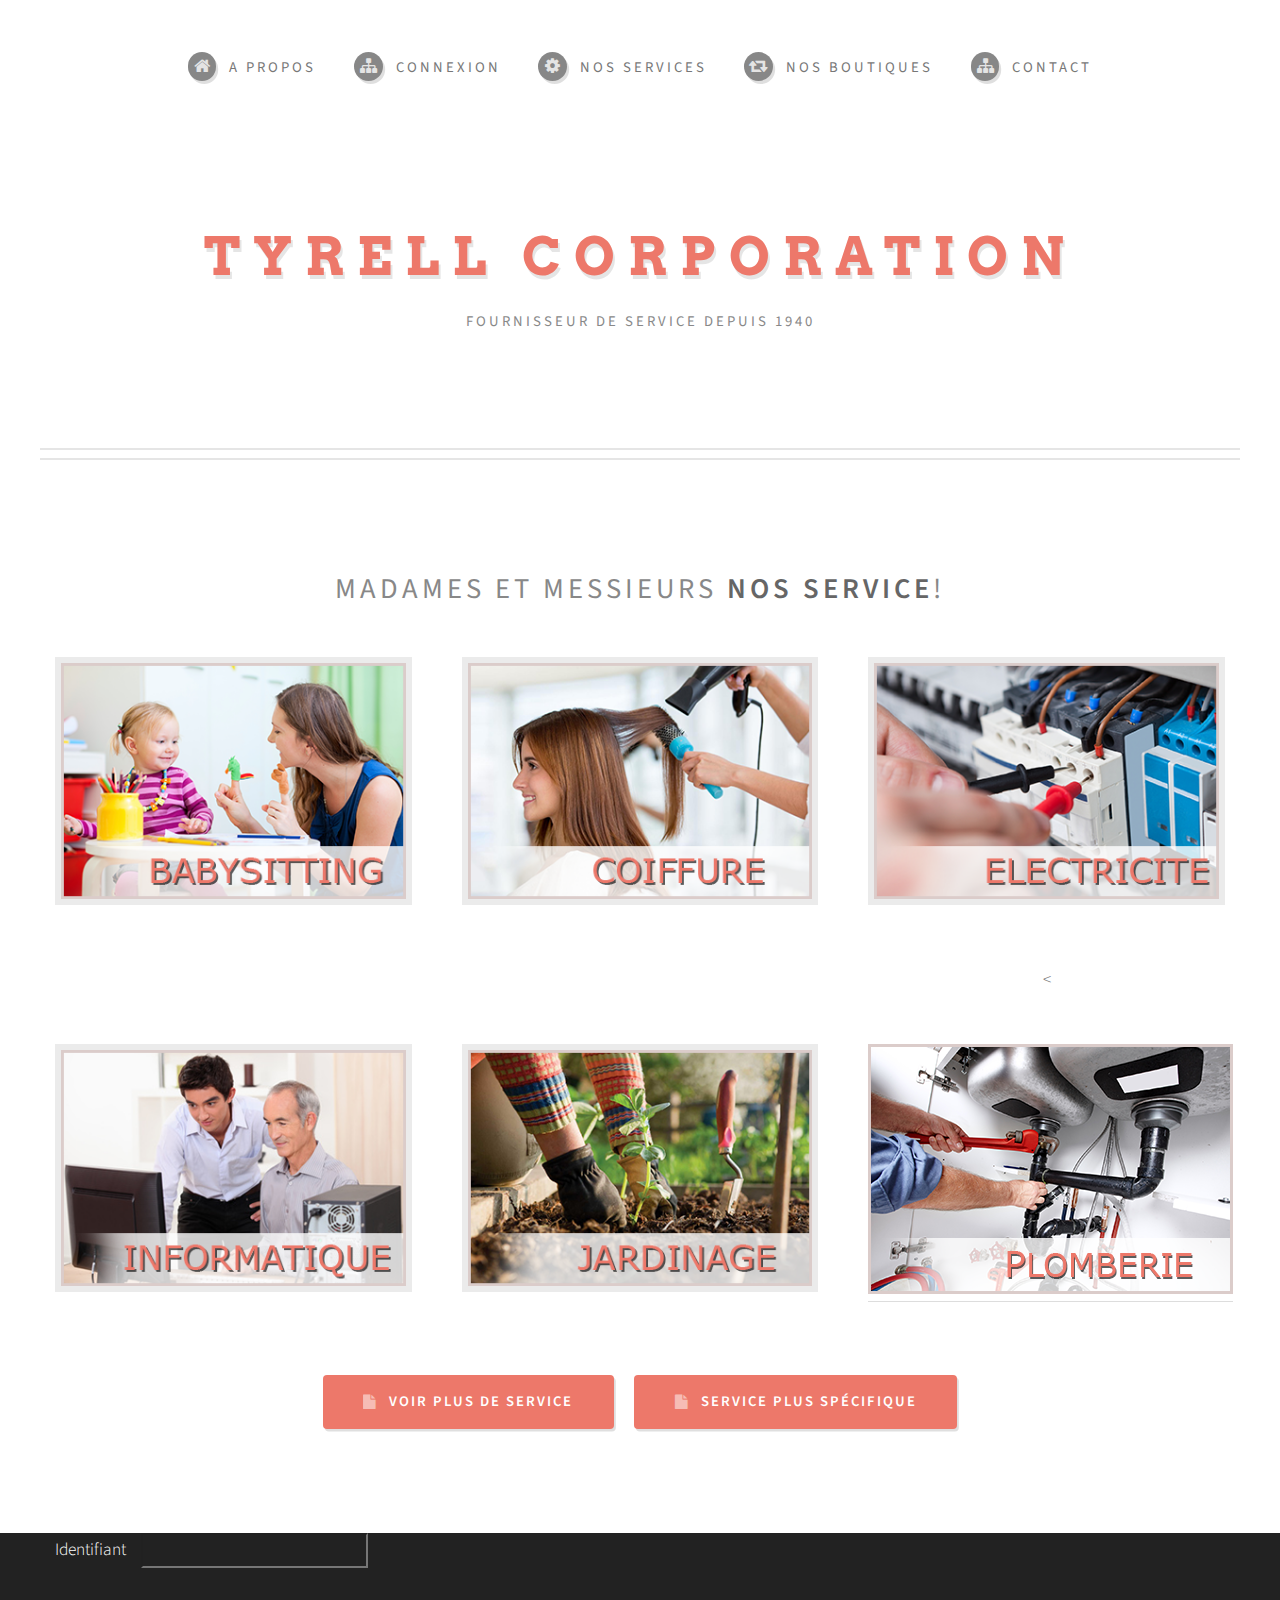
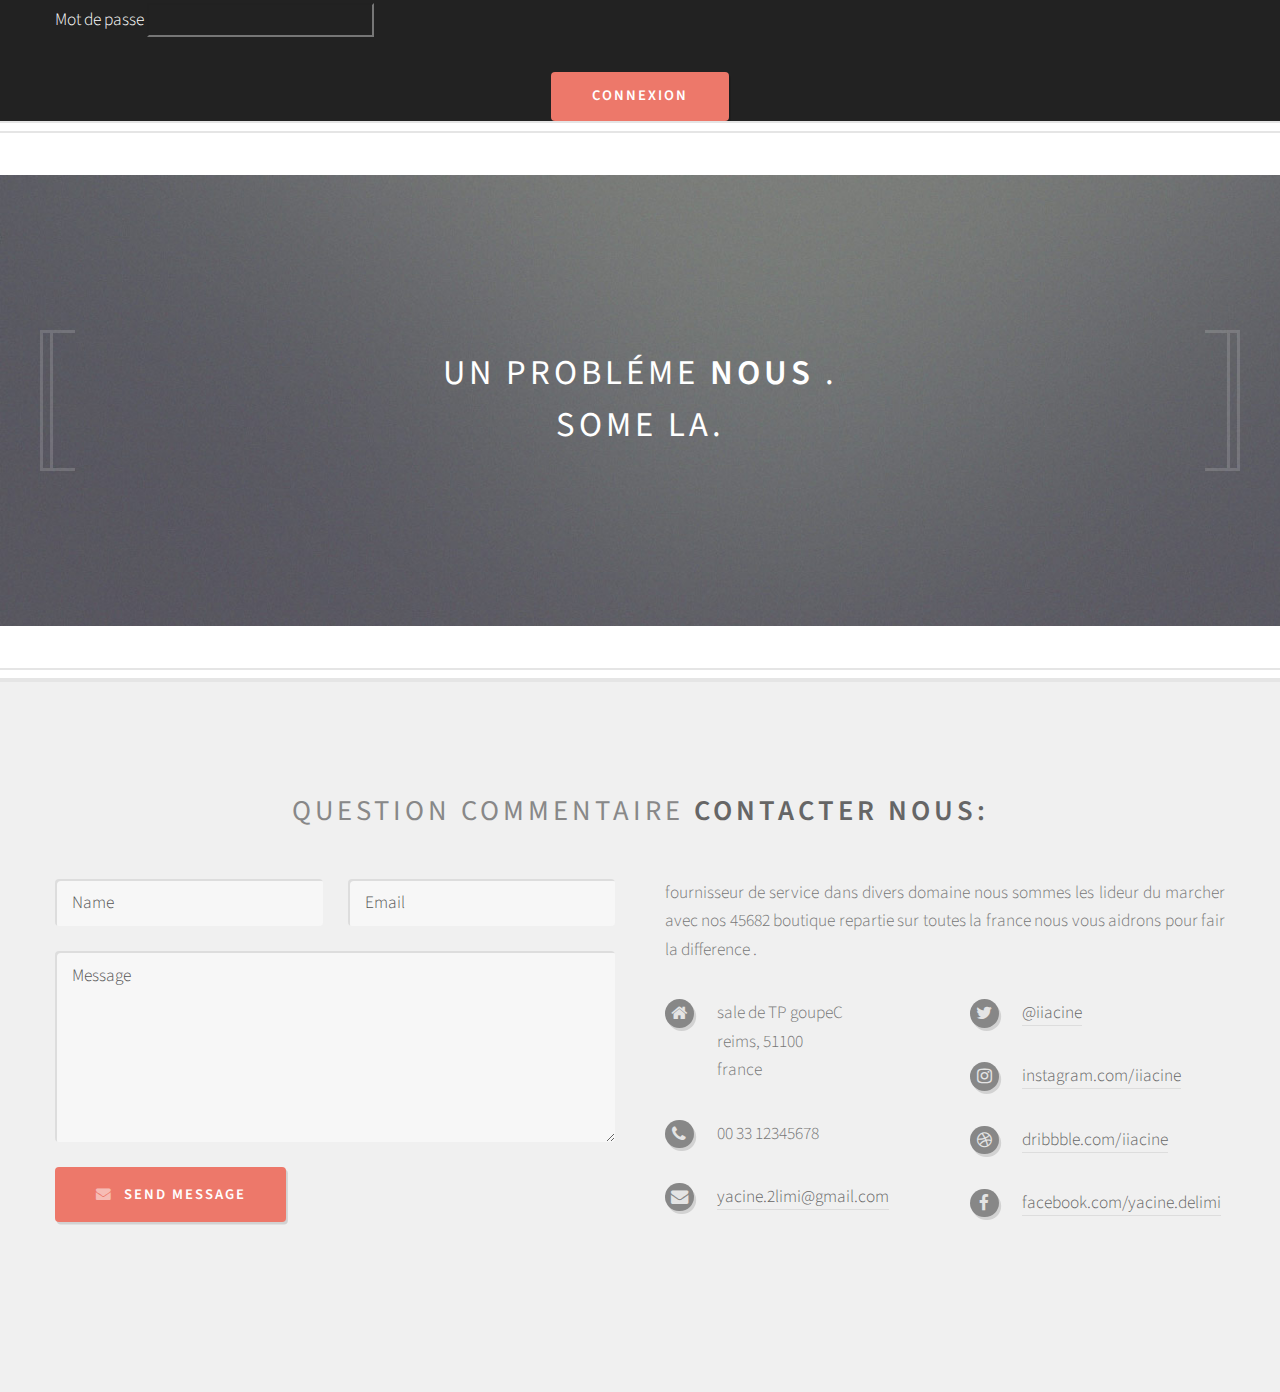
<file: index.html>
<!DOCTYPE HTML>
<!--
	Strongly Typed by HTML5 UP
	html5up.net | @ajlkn
	Free for personal and commercial use under the CCA 3.0 license (html5up.net/license)
-->
<html>
	<head>
		<title>Tyrell Corporation</title>
		<meta charset="utf-8" />
		<meta name="viewport" content="width=device-width, initial-scale=1" />
		<!--[if lte IE 8]><script src="assets/js/ie/html5shiv.js"></script><![endif]-->
		<link rel="stylesheet" href="assets/css/main.css" />
		<!--[if lte IE 8]><link rel="stylesheet" href="assets/css/ie8.css" /><![endif]-->
		<script src="http://maps.google.com/maps/api/js?key=AIzaSyB_1OmthHTQgVvd7jXj19tSZjz8j5PeTcI&q"></script>
	</head>
	<body class="homepage">
	
		<div id="page-wrapper">

			<!-- Header -->
				<div id="header-wrapper">
					<div id="header" class="container">

						<!-- Logo -->
							<h1 id="logo"><a href="index.html">Tyrell Corporation</a></h1>
							<p>fournisseur de service depuis 1940</p>

						<!-- Nav -->
							<nav id="nav">
								<ul>
									<li><a class="icon fa-home" href="index.html"><span>A propos</span></a></li>
									<li><a class="icon fa-sitemap" href="no-sidebar.html"><span>Connexion</span></a></li>
									<li><a class="icon fa-cog" href="left-sidebar.html"><span>Nos services</span></a></li>
									<li><a class="icon fa-retweet" href="right-sidebar.html"><span>Nos boutiques</span></a></li>
									<li><a class="icon fa-sitemap" href="no-sidebar.html"><span>Contact</span></a></li>
								</ul>
							</nav>

					</div>
				</div>

			<!-- Features -->
				<div id="features-wrapper">
					<section id="features" class="container">
						<header>
							<h2>madames et messieurs <strong>nos service</strong>!</h2>
						</header>
						<div class="row">
							<div class="4u 12u(mobile)">

								<!-- Feature -->
									<section>
									
										<a href="map.html" class="image featured"><img src="images/tuile_babysitting.png" alt="" /></a>
						               														
									</section>

							</div> 
							<div class="4u 12u(mobile)">

								<!-- Feature -->
									<section>

										<a href="map.html" class="image featured"><img src="images/tuile_coiffure.png" alt="" /></a>
										
									</section>

							</div>
							<div class="4u 12u(mobile)">

								<!-- Feature -->
									<section>
										<a href="map.html" class="image featured"><img src="images/tuile_electricite.png" alt="" /></a>
										<

							</div>
							<div class="4u 12u(mobile)">

								<!-- Feature -->
									<section>
										<a href="map.html" class="image featured"><img src="images/tuile_informatique.png" alt="" /></a>
						                 <div id="map" style="display: none" >
                                         <iframe id="google_map" width="425" height="350" frameborder="1"  scrolling="no" marginheight="10" marginwidth="10" src="https://www.google.com/maps/embed/v1/place?key=AIzaSyB_1OmthHTQgVvd7jXj19tSZjz8j5PeTcI&q=Space+Needle,Seattle+WA"> </iframe>
                                         </div>
										
									</section>

							</div>
							<div class="4u 12u(mobile)">

								<!-- Feature -->
									<section>
										<a href="map.html" class="image featured"><img src="images/tuile_jardinage.png" alt="" /></a>
						                
										
									</section>

							</div>
							<div class="4u 12u(mobile)">

								<!-- Feature -->
									<section>
										<a href="map.html" "class="image featured"><img src="images/tuile_plomberie.png" alt="" /></a>
						                 
									</section>

							</div>
						</div>
						<ul class="actions">
							<li><a href="#" class="button icon fa-file">Voir plus de service</a></li>
							<li><a href="#" class="button icon fa-file">service plus spécifique</a></li>
						</ul>
						
					</section>
				</div>

				
		    <aside class="bg-dark">
        <div class="container text-center">
            <div class="call-to-action">
                       <form method="post" action="config/connect.php">
						
<p>
Identifiant &nbsp;&nbsp;&nbsp;&nbsp;<input class="bg-dark" name="util">
</P>
<p>
Mot de passe <input class="bg-dark" type="password" name="pass">
</P>
               <input type="submit" onClick="pasuser(this.form)" value="Connexion" class="btn btn-default btn-xl wow tada">

			   			</form>
            </div>
        </div>
    </aside>
				
				
			<!-- Banner -->
				<div id="banner-wrapper">
					<div class="inner">
						<section id="banner" class="container">
							<p>un probléme  <strong>nous </strong>.<br />
							some la.</p>
						</section>
					</div>
				</div>

			
			<!-- Footer -->
				<div id="footer-wrapper">
					<div id="footer" class="container">
						<header>
							<h2>question commentaire  <strong>contacter nous:</strong></h2>
						</header>
						<div class="row">
							<div class="6u 12u(mobile)">
								<section>
									<form method="post" action="#">
										<div class="row 50%">
											<div class="6u 12u(mobile)">
												<input name="name" placeholder="Name" type="text" />
											</div>
											<div class="6u 12u(mobile)">
												<input name="email" placeholder="Email" type="text" />
											</div>
										</div>
										<div class="row 50%">
											<div class="12u">
												<textarea name="message" placeholder="Message"></textarea>
											</div>
										</div>
										<div class="row 50%">
											<div class="12u">
												<a href="#" class="form-button-submit button icon fa-envelope">Send Message</a>
											</div>
										</div>
									</form>
								</section>
							</div>
							<div class="6u 12u(mobile)">
								<section>
									<p>fournisseur de service dans divers domaine nous sommes les lideur du marcher avec nos 45682 boutique repartie sur toutes 
									la france nous vous aidrons pour fair la difference  .</p>
									<div class="row">
										<div class="6u 12u(mobile)">
											<ul class="icons">
												<li class="icon fa-home">
													sale de TP goupeC <br />
													reims, 51100<br />
													france
												</li>
												<li class="icon fa-phone">
													00 33 12345678
												</li>
												<li class="icon fa-envelope">
													<a href="#">yacine.2limi@gmail.com</a>
												</li>
											</ul>
										</div>
										<div class="6u 12u(mobile)">
											<ul class="icons">
												<li class="icon fa-twitter">
													<a href="#">@iiacine</a>
												</li>
												<li class="icon fa-instagram">
													<a href="#">instagram.com/iiacine</a>
												</li>
												<li class="icon fa-dribbble">
													<a href="#">dribbble.com/iiacine</a>
												</li>
												<li class="icon fa-facebook">
													<a href="#">facebook.com/yacine.delimi</a>
												</li>
											</ul>
										</div>
									</div>
								</section>
							</div>
						</div>
					</div>
					
				</div>

		</div>

		<!-- Scripts -->
			<script src="assets/js/jquery.min.js"></script>
			<script src="assets/js/jquery.dropotron.min.js"></script>
			<script src="assets/js/skel.min.js"></script>
			<script src="assets/js/skel-viewport.min.js"></script>
			<script src="assets/js/util.js"></script>
			<!--[if lte IE 8]><script src="assets/js/ie/respond.min.js"></script><![endif]-->
			<script src="assets/js/main.js"></script>

	</body>
</html>
</file>
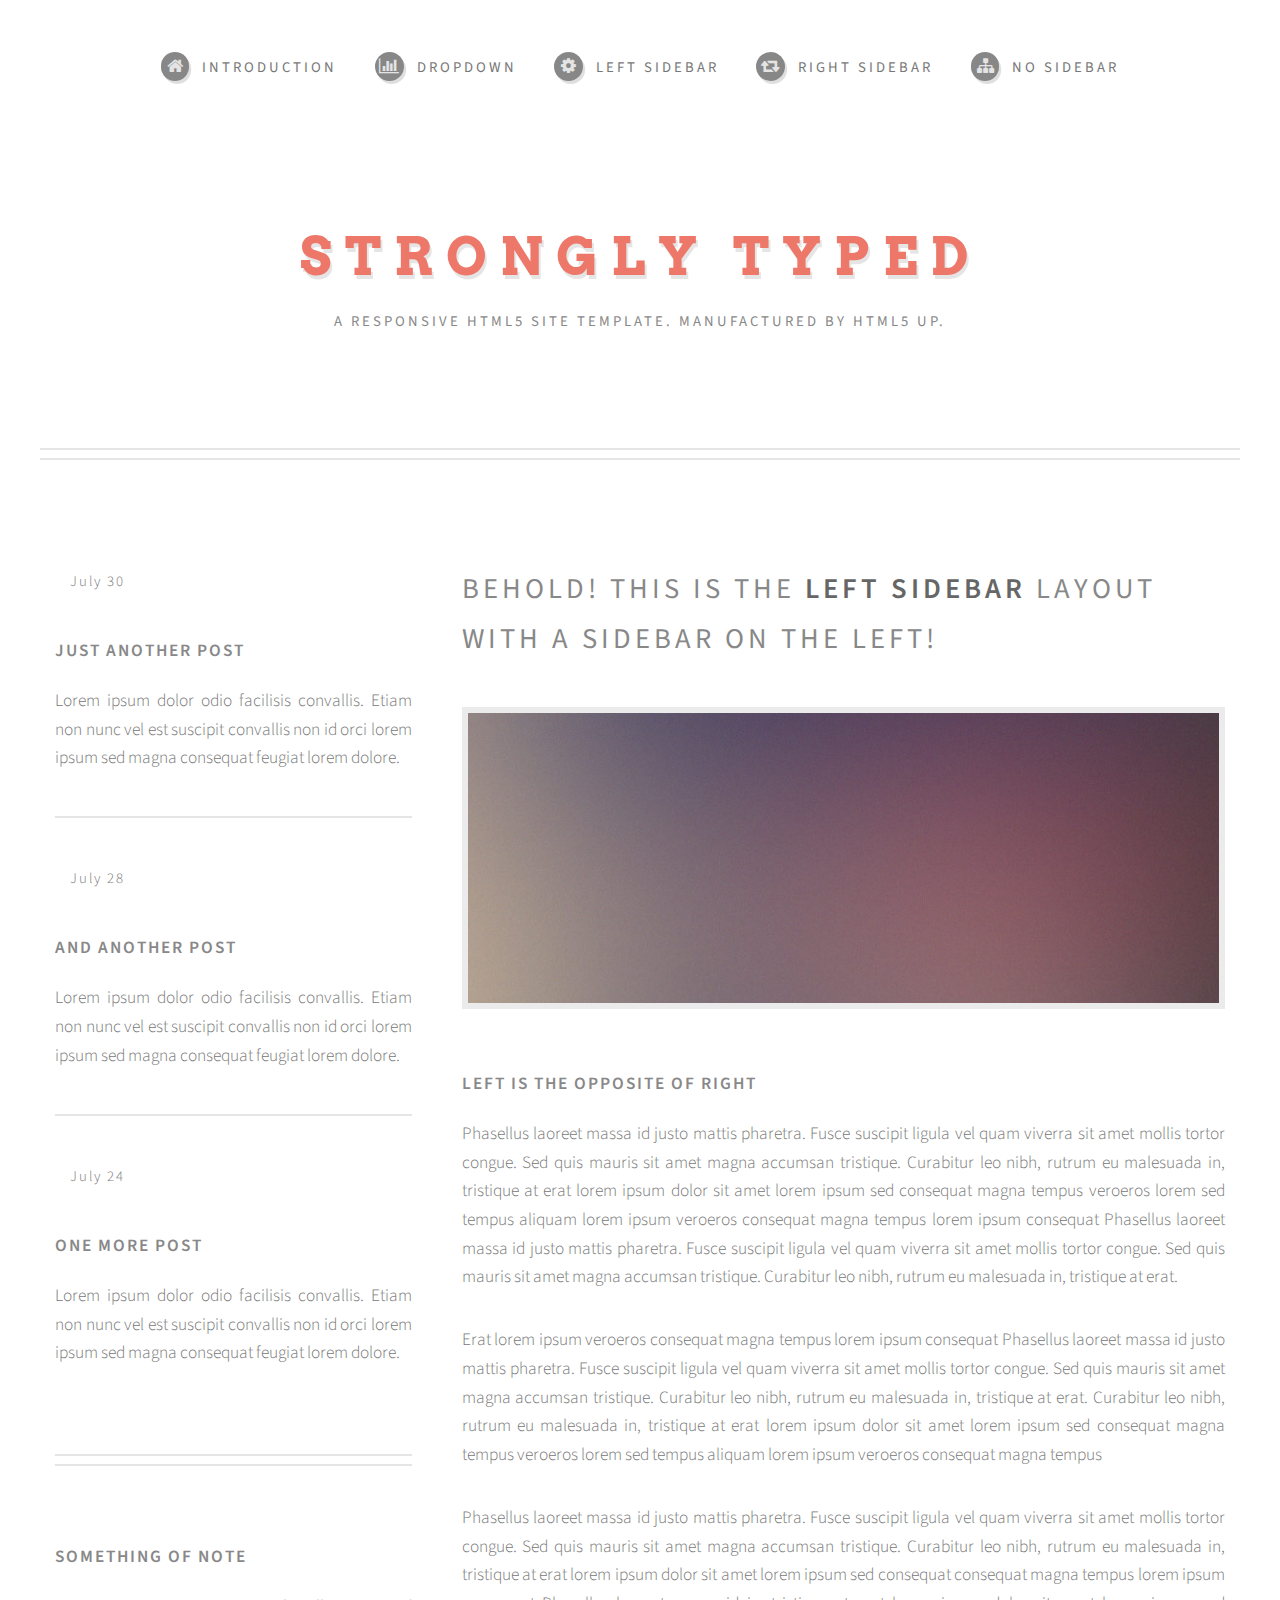
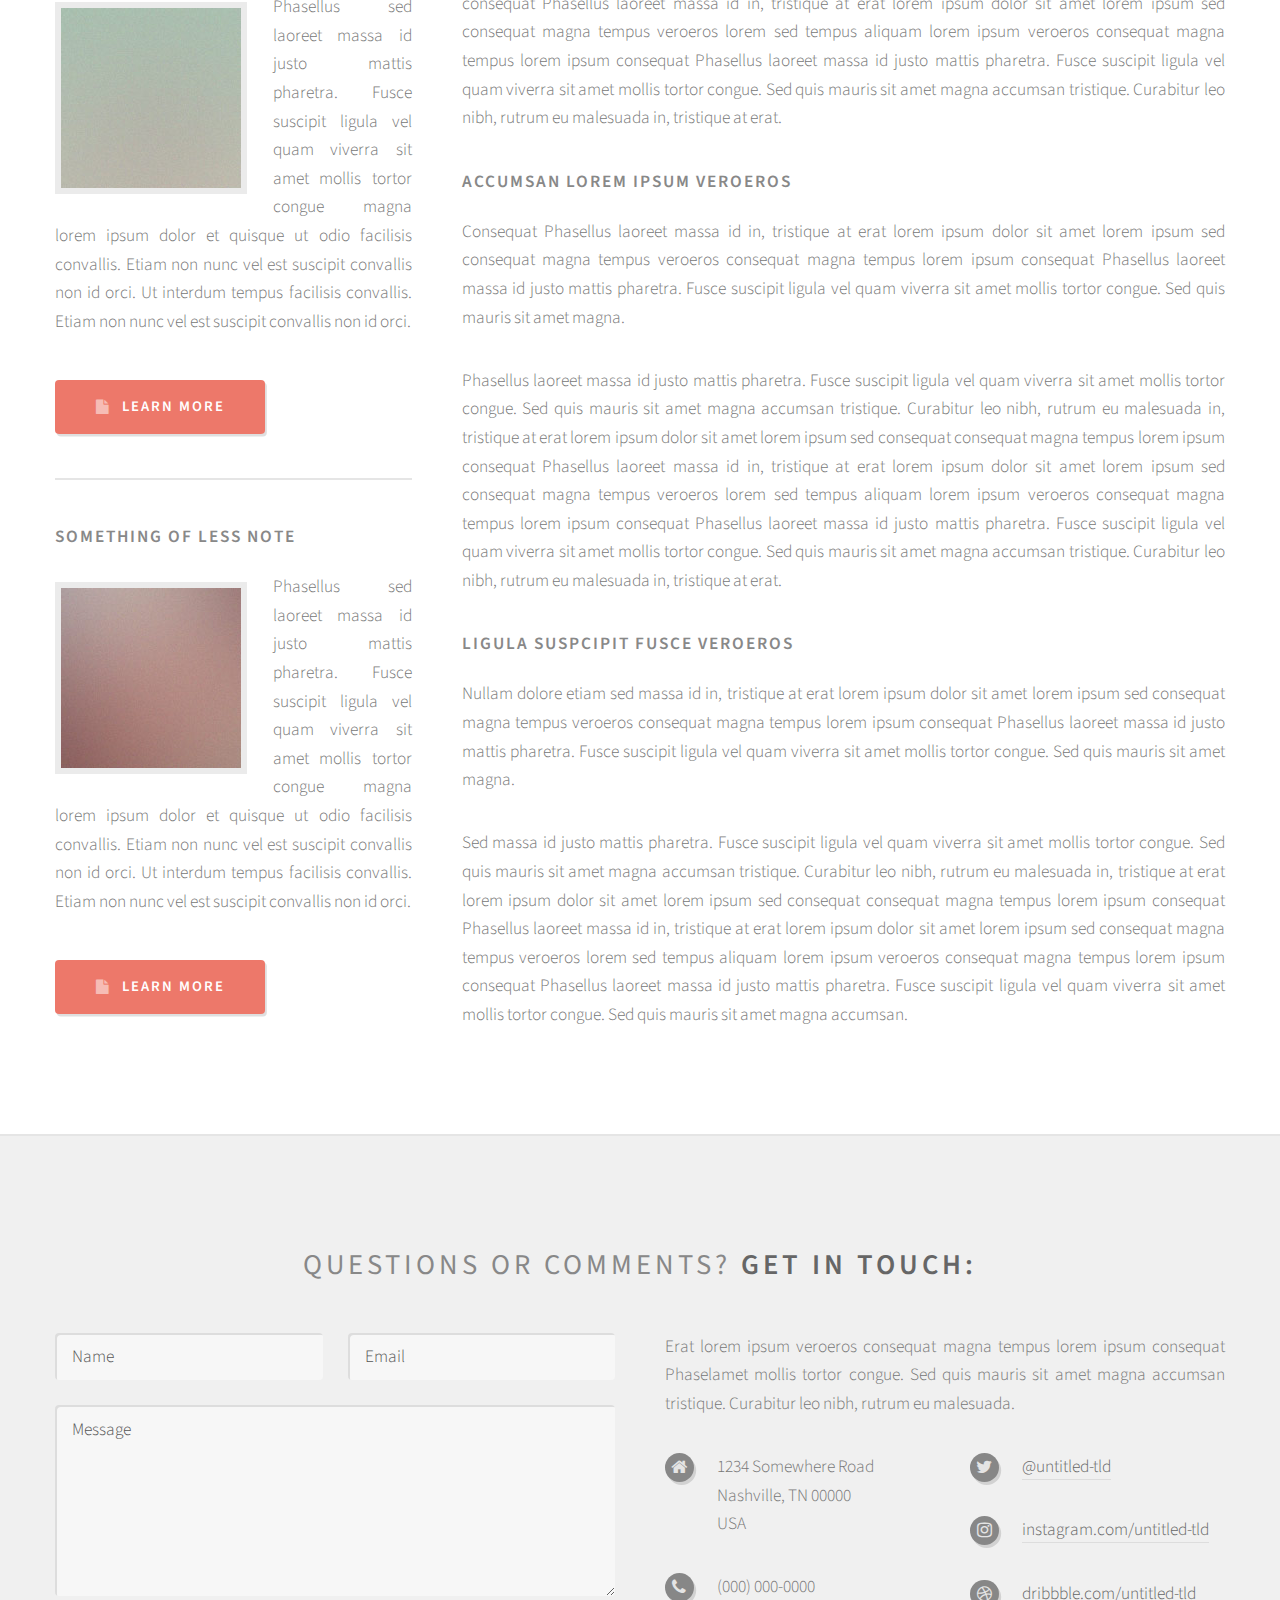
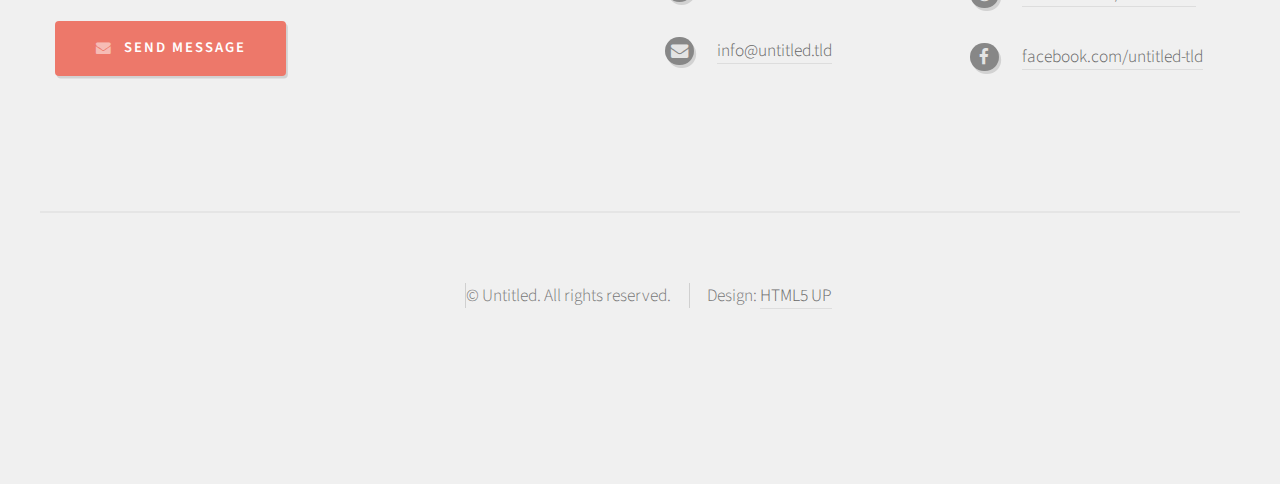
<file: left-sidebar.html>
<!DOCTYPE HTML>
<!--
	Strongly Typed by HTML5 UP
	html5up.net | @ajlkn
	Free for personal and commercial use under the CCA 3.0 license (html5up.net/license)
-->
<html>
	<head>
		<title>Left Sidebar - Strongly Typed by HTML5 UP</title>
		<meta charset="utf-8" />
		<meta name="viewport" content="width=device-width, initial-scale=1" />
		<!--[if lte IE 8]><script src="assets/js/ie/html5shiv.js"></script><![endif]-->
		<link rel="stylesheet" href="assets/css/main.css" />
		<!--[if lte IE 8]><link rel="stylesheet" href="assets/css/ie8.css" /><![endif]-->
	</head>
	<body class="left-sidebar">
		<div id="page-wrapper">

			<!-- Header -->
				<div id="header-wrapper">
					<div id="header" class="container">

						<!-- Logo -->
							<h1 id="logo"><a href="index.html">Strongly Typed</a></h1>
							<p>A responsive HTML5 site template. Manufactured by HTML5 UP.</p>

						<!-- Nav -->
							<nav id="nav">
								<ul>
									<li><a class="icon fa-home" href="index.html"><span>Introduction</span></a></li>
									<li>
										<a href="#" class="icon fa-bar-chart-o"><span>Dropdown</span></a>
										<ul>
											<li><a href="#">Lorem ipsum dolor</a></li>
											<li><a href="#">Magna phasellus</a></li>
											<li><a href="#">Etiam dolore nisl</a></li>
											<li>
												<a href="#">Phasellus consequat</a>
												<ul>
													<li><a href="#">Magna phasellus</a></li>
													<li><a href="#">Etiam dolore nisl</a></li>
													<li><a href="#">Phasellus consequat</a></li>
												</ul>
											</li>
											<li><a href="#">Veroeros feugiat</a></li>
										</ul>
									</li>
									<li><a class="icon fa-cog" href="left-sidebar.html"><span>Left Sidebar</span></a></li>
									<li><a class="icon fa-retweet" href="right-sidebar.html"><span>Right Sidebar</span></a></li>
									<li><a class="icon fa-sitemap" href="no-sidebar.html"><span>No Sidebar</span></a></li>
								</ul>
							</nav>

					</div>
				</div>

			<!-- Main -->
				<div id="main-wrapper">
					<div id="main" class="container">
						<div class="row">

							<!-- Sidebar -->
								<div id="sidebar" class="4u 12u(mobile)">

									<!-- Excerpts -->
										<section>
											<ul class="divided">
												<li>

													<!-- Excerpt -->
														<article class="box excerpt">
															<header>
																<span class="date">July 30</span>
																<h3><a href="#">Just another post</a></h3>
															</header>
															<p>Lorem ipsum dolor odio facilisis convallis. Etiam non nunc vel est
															suscipit convallis non id orci lorem ipsum sed magna consequat feugiat lorem dolore.</p>
														</article>

												</li>
												<li>

													<!-- Excerpt -->
														<article class="box excerpt">
															<header>
																<span class="date">July 28</span>
																<h3><a href="#">And another post</a></h3>
															</header>
															<p>Lorem ipsum dolor odio facilisis convallis. Etiam non nunc vel est
															suscipit convallis non id orci lorem ipsum sed magna consequat feugiat lorem dolore.</p>
														</article>

												</li>
												<li>

													<!-- Excerpt -->
														<article class="box excerpt">
															<header>
																<span class="date">July 24</span>
																<h3><a href="#">One more post</a></h3>
															</header>
															<p>Lorem ipsum dolor odio facilisis convallis. Etiam non nunc vel est
															suscipit convallis non id orci lorem ipsum sed magna consequat feugiat lorem dolore.</p>
														</article>

												</li>
											</ul>
										</section>

									<!-- Highlights -->
										<section>
											<ul class="divided">
												<li>

													<!-- Highlight -->
														<article class="box highlight">
															<header>
																<h3><a href="#">Something of note</a></h3>
															</header>
															<a href="#" class="image left"><img src="images/pic06.jpg" alt="" /></a>
															<p>Phasellus  sed laoreet massa id justo mattis pharetra. Fusce suscipit ligula vel quam
															viverra sit amet mollis tortor congue magna lorem ipsum dolor et quisque ut odio facilisis
															convallis. Etiam non nunc vel est suscipit convallis non id orci. Ut interdum tempus
															facilisis convallis. Etiam non nunc vel est suscipit convallis non id orci.</p>
															<ul class="actions">
																<li><a href="#" class="button icon fa-file">Learn More</a></li>
															</ul>
														</article>

												</li>
												<li>

													<!-- Highlight -->
														<article class="box highlight">
															<header>
																<h3><a href="#">Something of less note</a></h3>
															</header>
															<a href="#" class="image left"><img src="images/pic07.jpg" alt="" /></a>
															<p>Phasellus  sed laoreet massa id justo mattis pharetra. Fusce suscipit ligula vel quam
															viverra sit amet mollis tortor congue magna lorem ipsum dolor et quisque ut odio facilisis
															convallis. Etiam non nunc vel est suscipit convallis non id orci. Ut interdum tempus
															facilisis convallis. Etiam non nunc vel est suscipit convallis non id orci.</p>
															<ul class="actions">
																<li><a href="#" class="button icon fa-file">Learn More</a></li>
															</ul>
														</article>

												</li>
											</ul>
										</section>

								</div>

							<!-- Content -->
								<div id="content" class="8u 12u(mobile) important(mobile)">

									<!-- Post -->
										<article class="box post">
											<header>
												<h2>Behold! This is the <strong>left sidebar</strong> layout<br />
												with a sidebar on the left!</h2>
											</header>
											<span class="image featured"><img src="images/pic04.jpg" alt="" /></span>
											<h3>Left is the opposite of right</h3>
											<p>Phasellus laoreet massa id justo mattis pharetra. Fusce suscipit
											ligula vel quam viverra sit amet mollis tortor congue. Sed quis mauris
											sit amet magna accumsan tristique. Curabitur leo nibh, rutrum eu malesuada
											in, tristique at erat lorem ipsum dolor sit amet lorem ipsum sed consequat
											magna tempus veroeros lorem sed tempus aliquam lorem ipsum veroeros
											consequat magna tempus lorem ipsum consequat Phasellus laoreet massa id
											justo mattis pharetra. Fusce suscipit ligula vel quam viverra sit amet
											mollis tortor congue. Sed quis mauris sit amet magna accumsan tristique.
											Curabitur leo nibh, rutrum eu malesuada in, tristique at erat.</p>
											<p>Erat lorem ipsum veroeros consequat magna tempus lorem ipsum consequat
											Phasellus laoreet massa id justo mattis pharetra. Fusce suscipit ligula
											vel quam viverra sit amet mollis tortor congue. Sed quis mauris sit amet
											magna accumsan tristique. Curabitur leo nibh, rutrum eu malesuada in,
											tristique at erat. Curabitur leo nibh, rutrum eu malesuada  in, tristique
											at erat lorem ipsum dolor sit amet lorem ipsum sed consequat magna
											tempus veroeros lorem sed tempus aliquam lorem ipsum veroeros consequat
											magna tempus</p>
											<p>Phasellus laoreet massa id justo mattis pharetra. Fusce suscipit
											ligula vel quam viverra sit amet mollis tortor congue. Sed quis mauris
											sit amet magna accumsan tristique. Curabitur leo nibh, rutrum eu malesuada
											in, tristique at erat lorem ipsum dolor sit amet lorem ipsum sed consequat
											consequat magna tempus lorem ipsum consequat Phasellus laoreet massa id
											in, tristique at erat lorem ipsum dolor sit amet lorem ipsum sed consequat
											magna tempus veroeros lorem sed tempus aliquam lorem ipsum veroeros
											consequat magna tempus lorem ipsum consequat Phasellus laoreet massa id
											justo mattis pharetra. Fusce suscipit ligula vel quam viverra sit amet
											mollis tortor congue. Sed quis mauris sit amet magna accumsan tristique.
											Curabitur leo nibh, rutrum eu malesuada in, tristique at erat.</p>
											<h3>Accumsan lorem ipsum veroeros</h3>
											<p>Consequat Phasellus laoreet massa id in, tristique at erat lorem
											ipsum dolor sit amet lorem ipsum sed consequat magna tempus veroeros
											consequat magna tempus lorem ipsum consequat Phasellus laoreet massa id
											justo mattis pharetra. Fusce suscipit ligula vel quam viverra sit amet
											mollis tortor congue. Sed quis mauris sit amet magna.</p>
											<p>Phasellus laoreet massa id justo mattis pharetra. Fusce suscipit
											ligula vel quam viverra sit amet mollis tortor congue. Sed quis mauris
											sit amet magna accumsan tristique. Curabitur leo nibh, rutrum eu malesuada
											in, tristique at erat lorem ipsum dolor sit amet lorem ipsum sed consequat
											consequat magna tempus lorem ipsum consequat Phasellus laoreet massa id
											in, tristique at erat lorem ipsum dolor sit amet lorem ipsum sed consequat
											magna tempus veroeros lorem sed tempus aliquam lorem ipsum veroeros
											consequat magna tempus lorem ipsum consequat Phasellus laoreet massa id
											justo mattis pharetra. Fusce suscipit ligula vel quam viverra sit amet
											mollis tortor congue. Sed quis mauris sit amet magna accumsan tristique.
											Curabitur leo nibh, rutrum eu malesuada in, tristique at erat.</p>
											<h3>Ligula suspcipit fusce veroeros</h3>
											<p>Nullam dolore etiam sed massa id in, tristique at erat lorem
											ipsum dolor sit amet lorem ipsum sed consequat magna tempus veroeros
											consequat magna tempus lorem ipsum consequat Phasellus laoreet massa id
											justo mattis pharetra. Fusce suscipit ligula vel quam viverra sit amet
											mollis tortor congue. Sed quis mauris sit amet magna.</p>
											<p>Sed massa id justo mattis pharetra. Fusce suscipit
											ligula vel quam viverra sit amet mollis tortor congue. Sed quis mauris
											sit amet magna accumsan tristique. Curabitur leo nibh, rutrum eu malesuada
											in, tristique at erat lorem ipsum dolor sit amet lorem ipsum sed consequat
											consequat magna tempus lorem ipsum consequat Phasellus laoreet massa id
											in, tristique at erat lorem ipsum dolor sit amet lorem ipsum sed consequat
											magna tempus veroeros lorem sed tempus aliquam lorem ipsum veroeros
											consequat magna tempus lorem ipsum consequat Phasellus laoreet massa id
											justo mattis pharetra. Fusce suscipit ligula vel quam viverra sit amet
											mollis tortor congue. Sed quis mauris sit amet magna accumsan.</p>
										</article>

								</div>

						</div>
					</div>
				</div>

			<!-- Footer -->
				<div id="footer-wrapper">
					<div id="footer" class="container">
						<header>
							<h2>Questions or comments? <strong>Get in touch:</strong></h2>
						</header>
						<div class="row">
							<div class="6u 12u(mobile)">
								<section>
									<form method="post" action="#">
										<div class="row 50%">
											<div class="6u 12u(mobile)">
												<input name="name" placeholder="Name" type="text" />
											</div>
											<div class="6u 12u(mobile)">
												<input name="email" placeholder="Email" type="text" />
											</div>
										</div>
										<div class="row 50%">
											<div class="12u">
												<textarea name="message" placeholder="Message"></textarea>
											</div>
										</div>
										<div class="row 50%">
											<div class="12u">
												<a href="#" class="form-button-submit button icon fa-envelope">Send Message</a>
											</div>
										</div>
									</form>
								</section>
							</div>
							<div class="6u 12u(mobile)">
								<section>
									<p>Erat lorem ipsum veroeros consequat magna tempus lorem ipsum consequat Phaselamet
									mollis tortor congue. Sed quis mauris sit amet magna accumsan tristique. Curabitur
									leo nibh, rutrum eu malesuada.</p>
									<div class="row">
										<div class="6u 12u(mobile)">
											<ul class="icons">
												<li class="icon fa-home">
													1234 Somewhere Road<br />
													Nashville, TN 00000<br />
													USA
												</li>
												<li class="icon fa-phone">
													(000) 000-0000
												</li>
												<li class="icon fa-envelope">
													<a href="#">info@untitled.tld</a>
												</li>
											</ul>
										</div>
										<div class="6u 12u(mobile)">
											<ul class="icons">
												<li class="icon fa-twitter">
													<a href="#">@untitled-tld</a>
												</li>
												<li class="icon fa-instagram">
													<a href="#">instagram.com/untitled-tld</a>
												</li>
												<li class="icon fa-dribbble">
													<a href="#">dribbble.com/untitled-tld</a>
												</li>
												<li class="icon fa-facebook">
													<a href="#">facebook.com/untitled-tld</a>
												</li>
											</ul>
										</div>
									</div>
								</section>
							</div>
						</div>
					</div>
					<div id="copyright" class="container">
						<ul class="links">
							<li>&copy; Untitled. All rights reserved.</li><li>Design: <a href="http://html5up.net">HTML5 UP</a></li>
						</ul>
					</div>
				</div>

		</div>

		<!-- Scripts -->
			<script src="assets/js/jquery.min.js"></script>
			<script src="assets/js/jquery.dropotron.min.js"></script>
			<script src="assets/js/skel.min.js"></script>
			<script src="assets/js/skel-viewport.min.js"></script>
			<script src="assets/js/util.js"></script>
			<!--[if lte IE 8]><script src="assets/js/ie/respond.min.js"></script><![endif]-->
			<script src="assets/js/main.js"></script>

	</body>
</html>
</file>
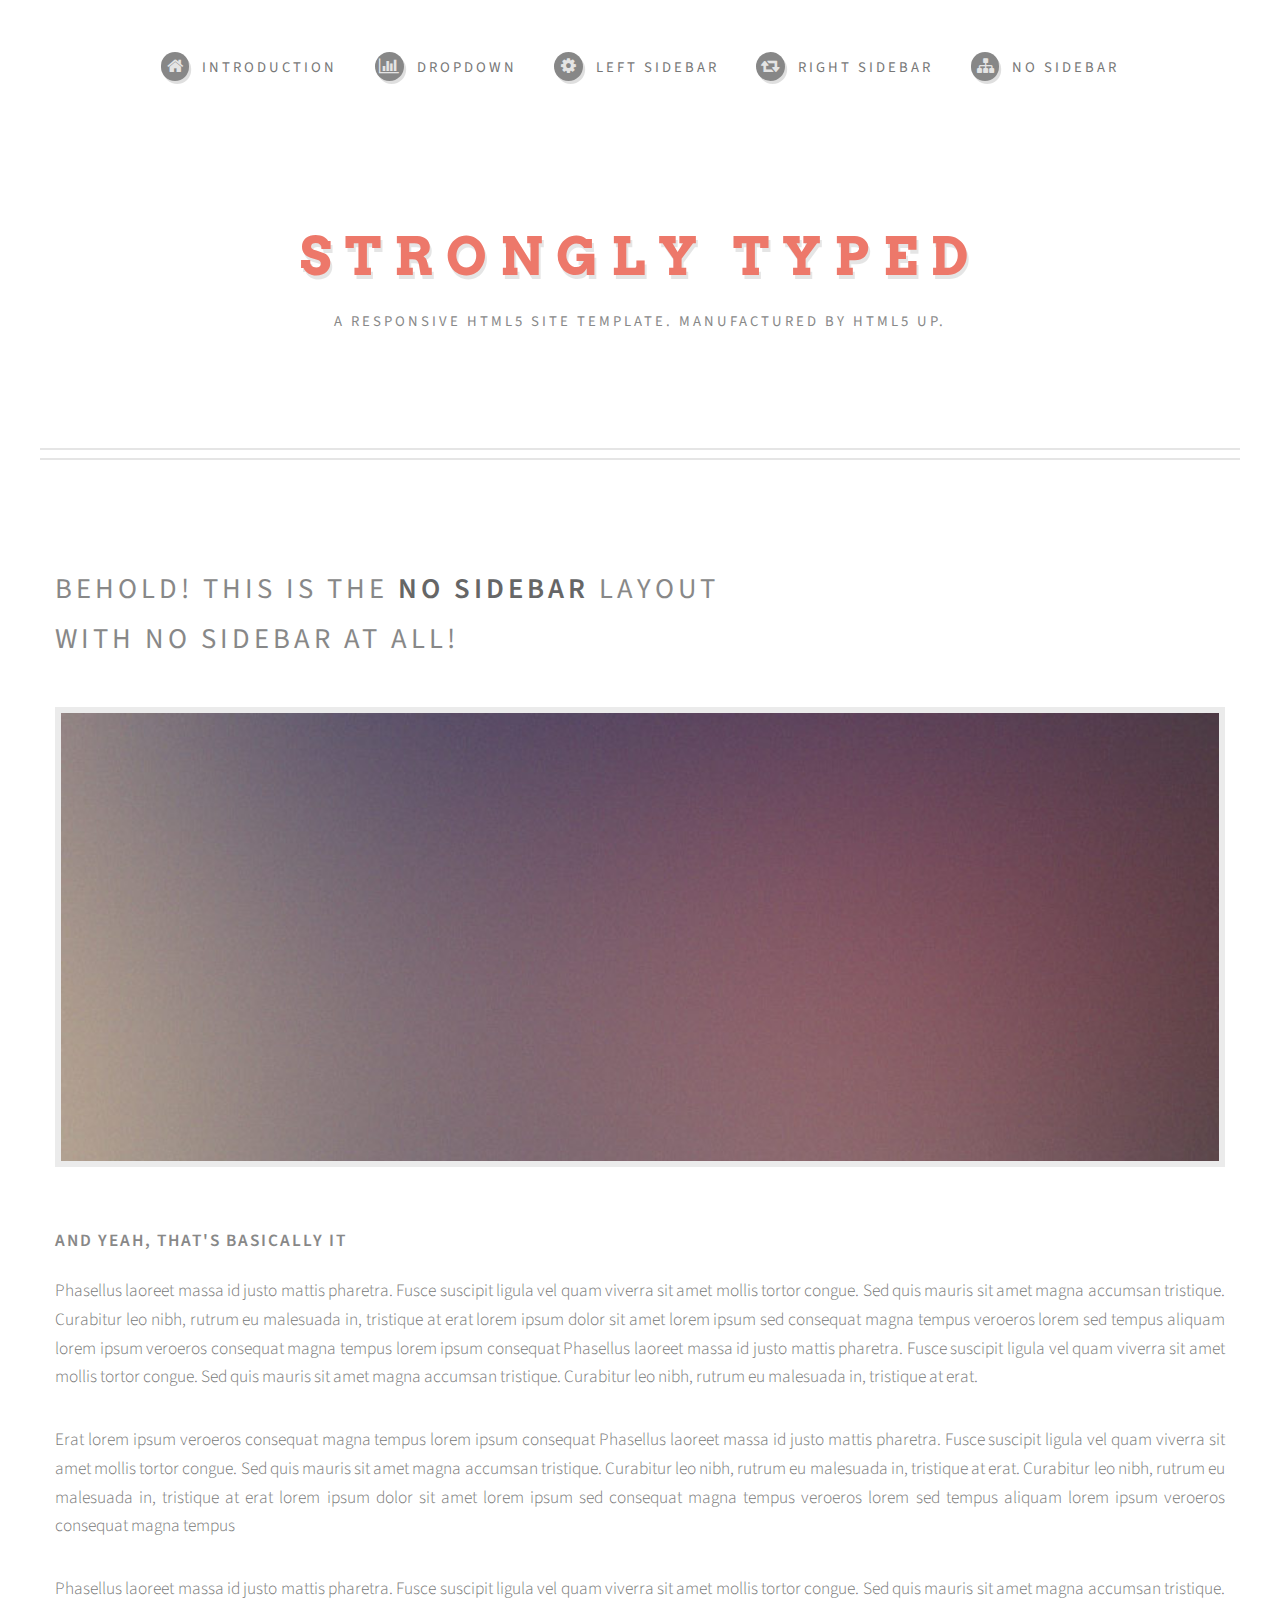
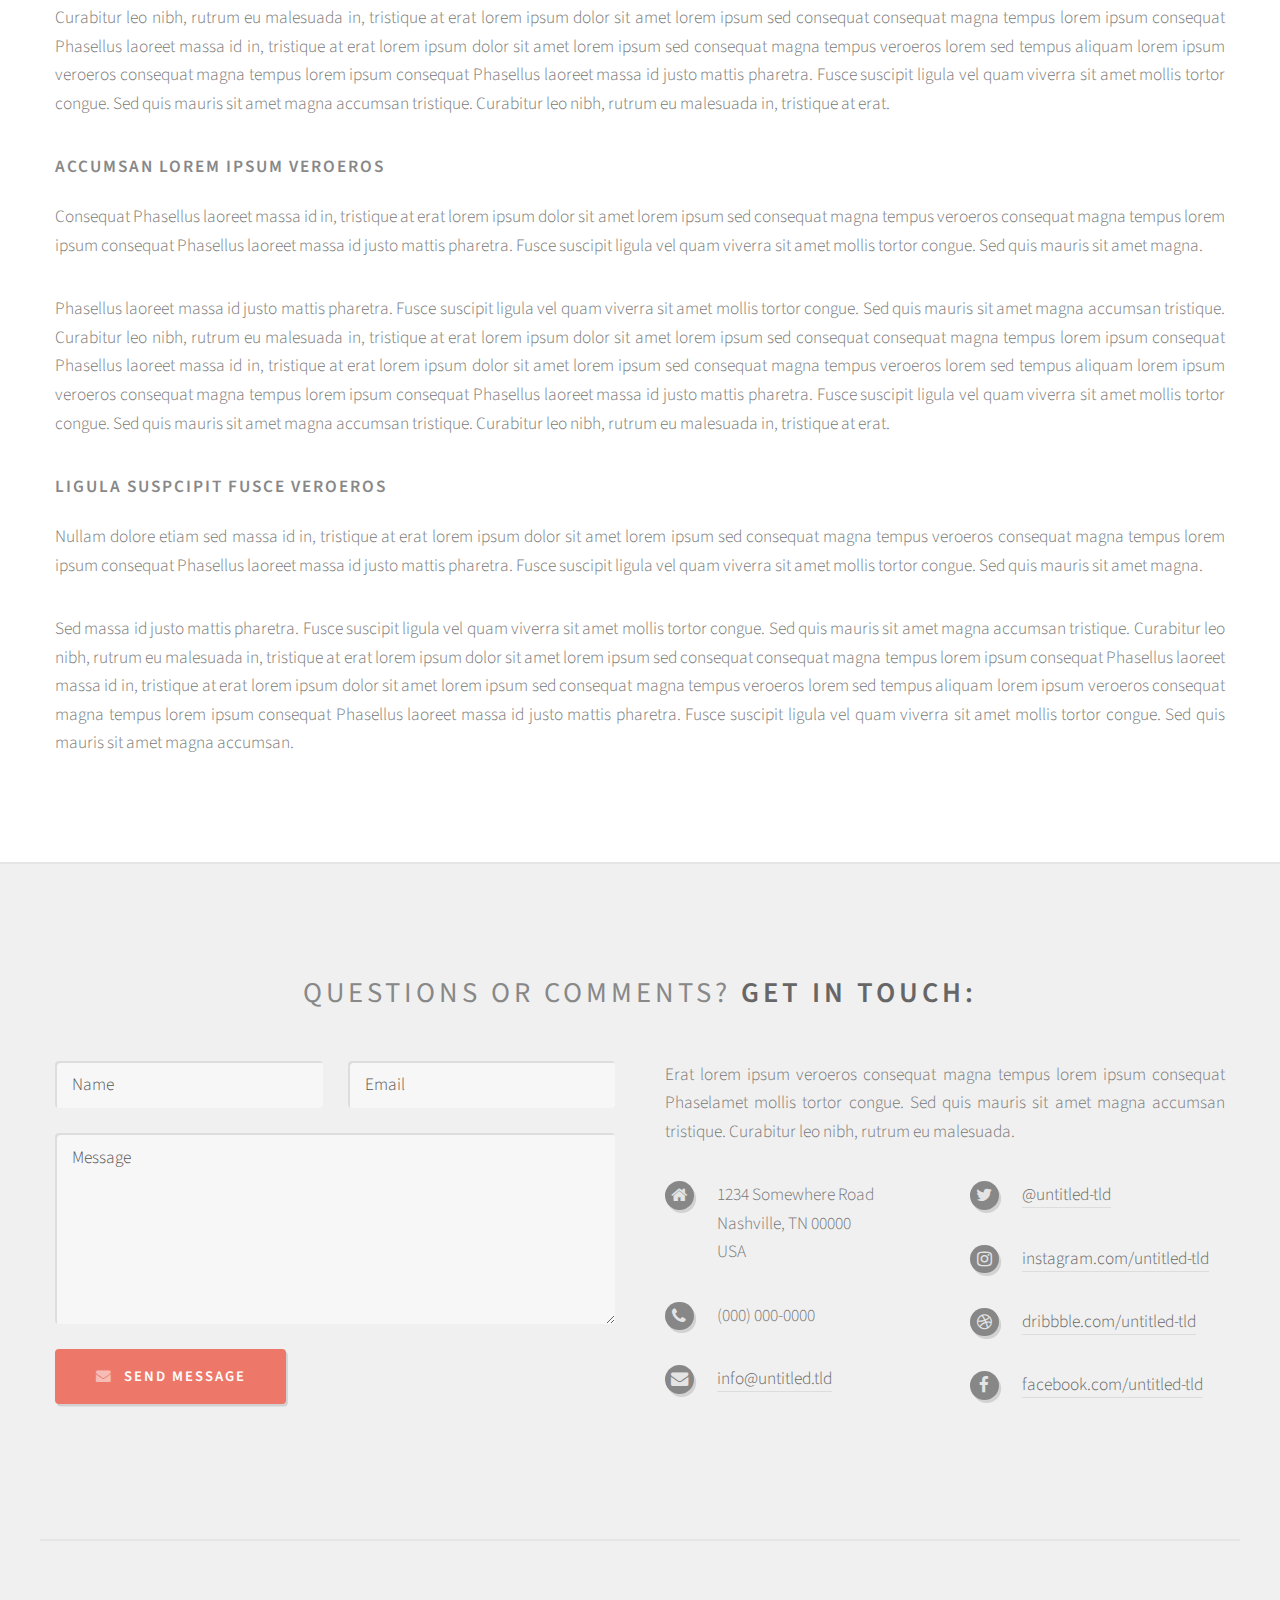
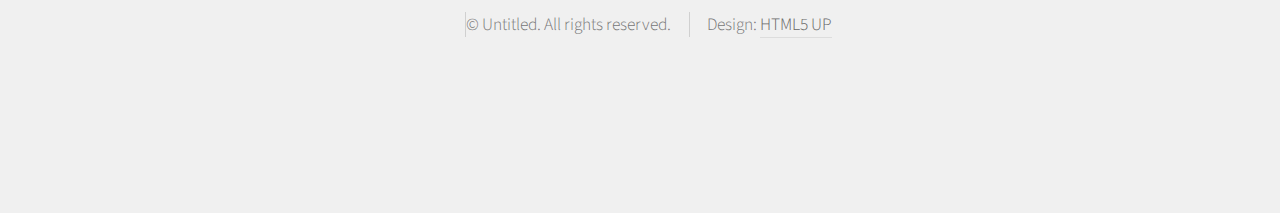
<file: no-sidebar.html>
<!DOCTYPE HTML>
<!--
	Strongly Typed by HTML5 UP
	html5up.net | @ajlkn
	Free for personal and commercial use under the CCA 3.0 license (html5up.net/license)
-->
<html>
	<head>
		<title>No Sidebar - Strongly Typed by HTML5 UP</title>
		<meta charset="utf-8" />
		<meta name="viewport" content="width=device-width, initial-scale=1" />
		<!--[if lte IE 8]><script src="assets/js/ie/html5shiv.js"></script><![endif]-->
		<link rel="stylesheet" href="assets/css/main.css" />
		<!--[if lte IE 8]><link rel="stylesheet" href="assets/css/ie8.css" /><![endif]-->
	</head>
	<body class="no-sidebar">
		<div id="page-wrapper">

			<!-- Header -->
				<div id="header-wrapper">
					<div id="header" class="container">

						<!-- Logo -->
							<h1 id="logo"><a href="index.html">Strongly Typed</a></h1>
							<p>A responsive HTML5 site template. Manufactured by HTML5 UP.</p>

						<!-- Nav -->
							<nav id="nav">
								<ul>
									<li><a class="icon fa-home" href="index.html"><span>Introduction</span></a></li>
									<li>
										<a href="#" class="icon fa-bar-chart-o"><span>Dropdown</span></a>
										<ul>
											<li><a href="#">Lorem ipsum dolor</a></li>
											<li><a href="#">Magna phasellus</a></li>
											<li><a href="#">Etiam dolore nisl</a></li>
											<li>
												<a href="#">Phasellus consequat</a>
												<ul>
													<li><a href="#">Magna phasellus</a></li>
													<li><a href="#">Etiam dolore nisl</a></li>
													<li><a href="#">Phasellus consequat</a></li>
												</ul>
											</li>
											<li><a href="#">Veroeros feugiat</a></li>
										</ul>
									</li>
									<li><a class="icon fa-cog" href="left-sidebar.html"><span>Left Sidebar</span></a></li>
									<li><a class="icon fa-retweet" href="right-sidebar.html"><span>Right Sidebar</span></a></li>
									<li><a class="icon fa-sitemap" href="no-sidebar.html"><span>No Sidebar</span></a></li>
								</ul>
							</nav>

					</div>
				</div>

			<!-- Main -->
				<div id="main-wrapper">
					<div id="main" class="container">
						<div id="content">

							<!-- Post -->
								<article class="box post">
									<header>
										<h2>Behold! This is the <strong>no sidebar</strong> layout<br />
										with no sidebar at all!</h2>
									</header>
									<span class="image featured"><img src="images/pic04.jpg" alt="" /></span>
									<h3>And yeah, that's basically it</h3>
									<p>Phasellus laoreet massa id justo mattis pharetra. Fusce suscipit
									ligula vel quam viverra sit amet mollis tortor congue. Sed quis mauris
									sit amet magna accumsan tristique. Curabitur leo nibh, rutrum eu malesuada
									in, tristique at erat lorem ipsum dolor sit amet lorem ipsum sed consequat
									magna tempus veroeros lorem sed tempus aliquam lorem ipsum veroeros
									consequat magna tempus lorem ipsum consequat Phasellus laoreet massa id
									justo mattis pharetra. Fusce suscipit ligula vel quam viverra sit amet
									mollis tortor congue. Sed quis mauris sit amet magna accumsan tristique.
									Curabitur leo nibh, rutrum eu malesuada in, tristique at erat.</p>
									<p>Erat lorem ipsum veroeros consequat magna tempus lorem ipsum consequat
									Phasellus laoreet massa id justo mattis pharetra. Fusce suscipit ligula
									vel quam viverra sit amet mollis tortor congue. Sed quis mauris sit amet
									magna accumsan tristique. Curabitur leo nibh, rutrum eu malesuada in,
									tristique at erat. Curabitur leo nibh, rutrum eu malesuada  in, tristique
									at erat lorem ipsum dolor sit amet lorem ipsum sed consequat magna
									tempus veroeros lorem sed tempus aliquam lorem ipsum veroeros consequat
									magna tempus</p>
									<p>Phasellus laoreet massa id justo mattis pharetra. Fusce suscipit
									ligula vel quam viverra sit amet mollis tortor congue. Sed quis mauris
									sit amet magna accumsan tristique. Curabitur leo nibh, rutrum eu malesuada
									in, tristique at erat lorem ipsum dolor sit amet lorem ipsum sed consequat
									consequat magna tempus lorem ipsum consequat Phasellus laoreet massa id
									in, tristique at erat lorem ipsum dolor sit amet lorem ipsum sed consequat
									magna tempus veroeros lorem sed tempus aliquam lorem ipsum veroeros
									consequat magna tempus lorem ipsum consequat Phasellus laoreet massa id
									justo mattis pharetra. Fusce suscipit ligula vel quam viverra sit amet
									mollis tortor congue. Sed quis mauris sit amet magna accumsan tristique.
									Curabitur leo nibh, rutrum eu malesuada in, tristique at erat.</p>
									<h3>Accumsan lorem ipsum veroeros</h3>
									<p>Consequat Phasellus laoreet massa id in, tristique at erat lorem
									ipsum dolor sit amet lorem ipsum sed consequat magna tempus veroeros
									consequat magna tempus lorem ipsum consequat Phasellus laoreet massa id
									justo mattis pharetra. Fusce suscipit ligula vel quam viverra sit amet
									mollis tortor congue. Sed quis mauris sit amet magna.</p>
									<p>Phasellus laoreet massa id justo mattis pharetra. Fusce suscipit
									ligula vel quam viverra sit amet mollis tortor congue. Sed quis mauris
									sit amet magna accumsan tristique. Curabitur leo nibh, rutrum eu malesuada
									in, tristique at erat lorem ipsum dolor sit amet lorem ipsum sed consequat
									consequat magna tempus lorem ipsum consequat Phasellus laoreet massa id
									in, tristique at erat lorem ipsum dolor sit amet lorem ipsum sed consequat
									magna tempus veroeros lorem sed tempus aliquam lorem ipsum veroeros
									consequat magna tempus lorem ipsum consequat Phasellus laoreet massa id
									justo mattis pharetra. Fusce suscipit ligula vel quam viverra sit amet
									mollis tortor congue. Sed quis mauris sit amet magna accumsan tristique.
									Curabitur leo nibh, rutrum eu malesuada in, tristique at erat.</p>
									<h3>Ligula suspcipit fusce veroeros</h3>
									<p>Nullam dolore etiam sed massa id in, tristique at erat lorem
									ipsum dolor sit amet lorem ipsum sed consequat magna tempus veroeros
									consequat magna tempus lorem ipsum consequat Phasellus laoreet massa id
									justo mattis pharetra. Fusce suscipit ligula vel quam viverra sit amet
									mollis tortor congue. Sed quis mauris sit amet magna.</p>
									<p>Sed massa id justo mattis pharetra. Fusce suscipit
									ligula vel quam viverra sit amet mollis tortor congue. Sed quis mauris
									sit amet magna accumsan tristique. Curabitur leo nibh, rutrum eu malesuada
									in, tristique at erat lorem ipsum dolor sit amet lorem ipsum sed consequat
									consequat magna tempus lorem ipsum consequat Phasellus laoreet massa id
									in, tristique at erat lorem ipsum dolor sit amet lorem ipsum sed consequat
									magna tempus veroeros lorem sed tempus aliquam lorem ipsum veroeros
									consequat magna tempus lorem ipsum consequat Phasellus laoreet massa id
									justo mattis pharetra. Fusce suscipit ligula vel quam viverra sit amet
									mollis tortor congue. Sed quis mauris sit amet magna accumsan.</p>
								</article>

						</div>
					</div>
				</div>

			<!-- Footer -->
				<div id="footer-wrapper">
					<div id="footer" class="container">
						<header>
							<h2>Questions or comments? <strong>Get in touch:</strong></h2>
						</header>
						<div class="row">
							<div class="6u 12u(mobile)">
								<section>
									<form method="post" action="#">
										<div class="row 50%">
											<div class="6u 12u(mobile)">
												<input name="name" placeholder="Name" type="text" />
											</div>
											<div class="6u 12u(mobile)">
												<input name="email" placeholder="Email" type="text" />
											</div>
										</div>
										<div class="row 50%">
											<div class="12u">
												<textarea name="message" placeholder="Message"></textarea>
											</div>
										</div>
										<div class="row 50%">
											<div class="12u">
												<a href="#" class="form-button-submit button icon fa-envelope">Send Message</a>
											</div>
										</div>
									</form>
								</section>
							</div>
							<div class="6u 12u(mobile)">
								<section>
									<p>Erat lorem ipsum veroeros consequat magna tempus lorem ipsum consequat Phaselamet
									mollis tortor congue. Sed quis mauris sit amet magna accumsan tristique. Curabitur
									leo nibh, rutrum eu malesuada.</p>
									<div class="row">
										<div class="6u 12u(mobile)">
											<ul class="icons">
												<li class="icon fa-home">
													1234 Somewhere Road<br />
													Nashville, TN 00000<br />
													USA
												</li>
												<li class="icon fa-phone">
													(000) 000-0000
												</li>
												<li class="icon fa-envelope">
													<a href="#">info@untitled.tld</a>
												</li>
											</ul>
										</div>
										<div class="6u 12u(mobile)">
											<ul class="icons">
												<li class="icon fa-twitter">
													<a href="#">@untitled-tld</a>
												</li>
												<li class="icon fa-instagram">
													<a href="#">instagram.com/untitled-tld</a>
												</li>
												<li class="icon fa-dribbble">
													<a href="#">dribbble.com/untitled-tld</a>
												</li>
												<li class="icon fa-facebook">
													<a href="#">facebook.com/untitled-tld</a>
												</li>
											</ul>
										</div>
									</div>
								</section>
							</div>
						</div>
					</div>
					<div id="copyright" class="container">
						<ul class="links">
							<li>&copy; Untitled. All rights reserved.</li><li>Design: <a href="http://html5up.net">HTML5 UP</a></li>
						</ul>
					</div>
				</div>

		</div>

		<!-- Scripts -->
			<script src="assets/js/jquery.min.js"></script>
			<script src="assets/js/jquery.dropotron.min.js"></script>
			<script src="assets/js/skel.min.js"></script>
			<script src="assets/js/skel-viewport.min.js"></script>
			<script src="assets/js/util.js"></script>
			<!--[if lte IE 8]><script src="assets/js/ie/respond.min.js"></script><![endif]-->
			<script src="assets/js/main.js"></script>

	</body>
</html>
</file>
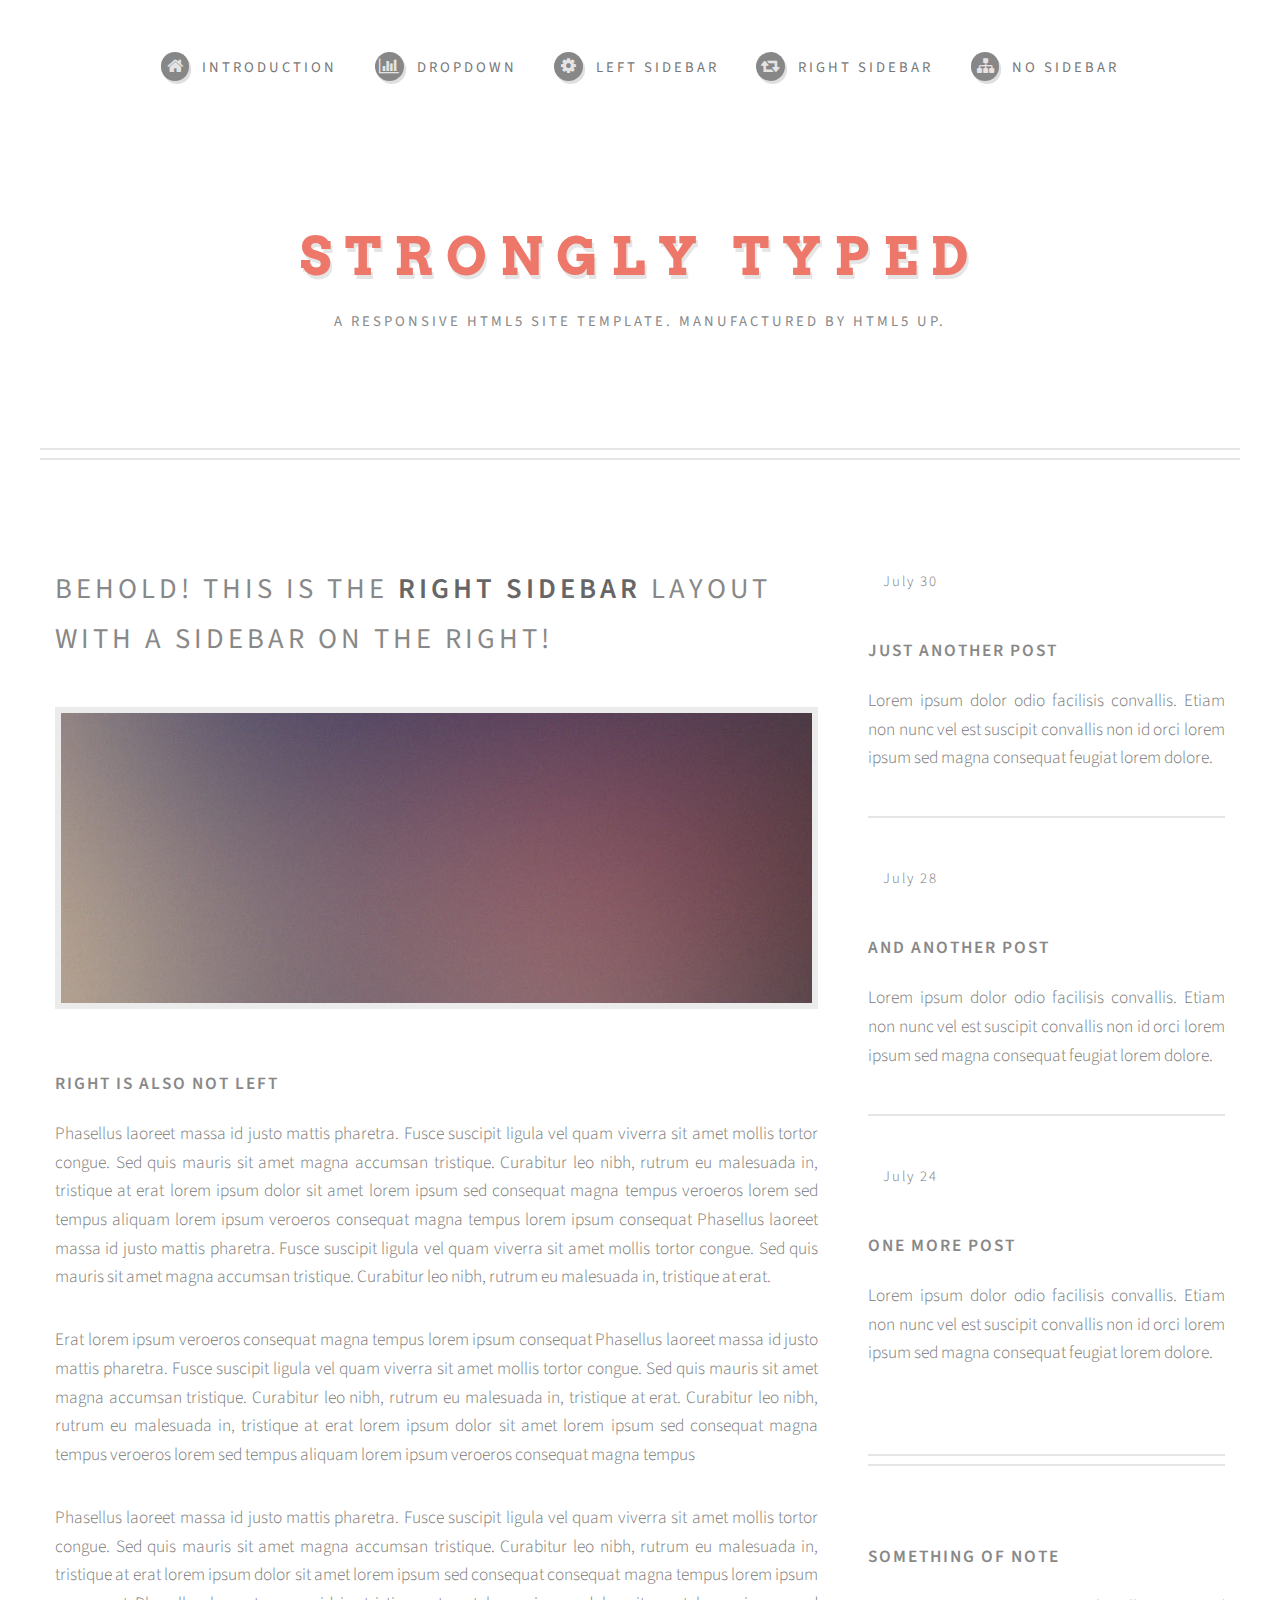
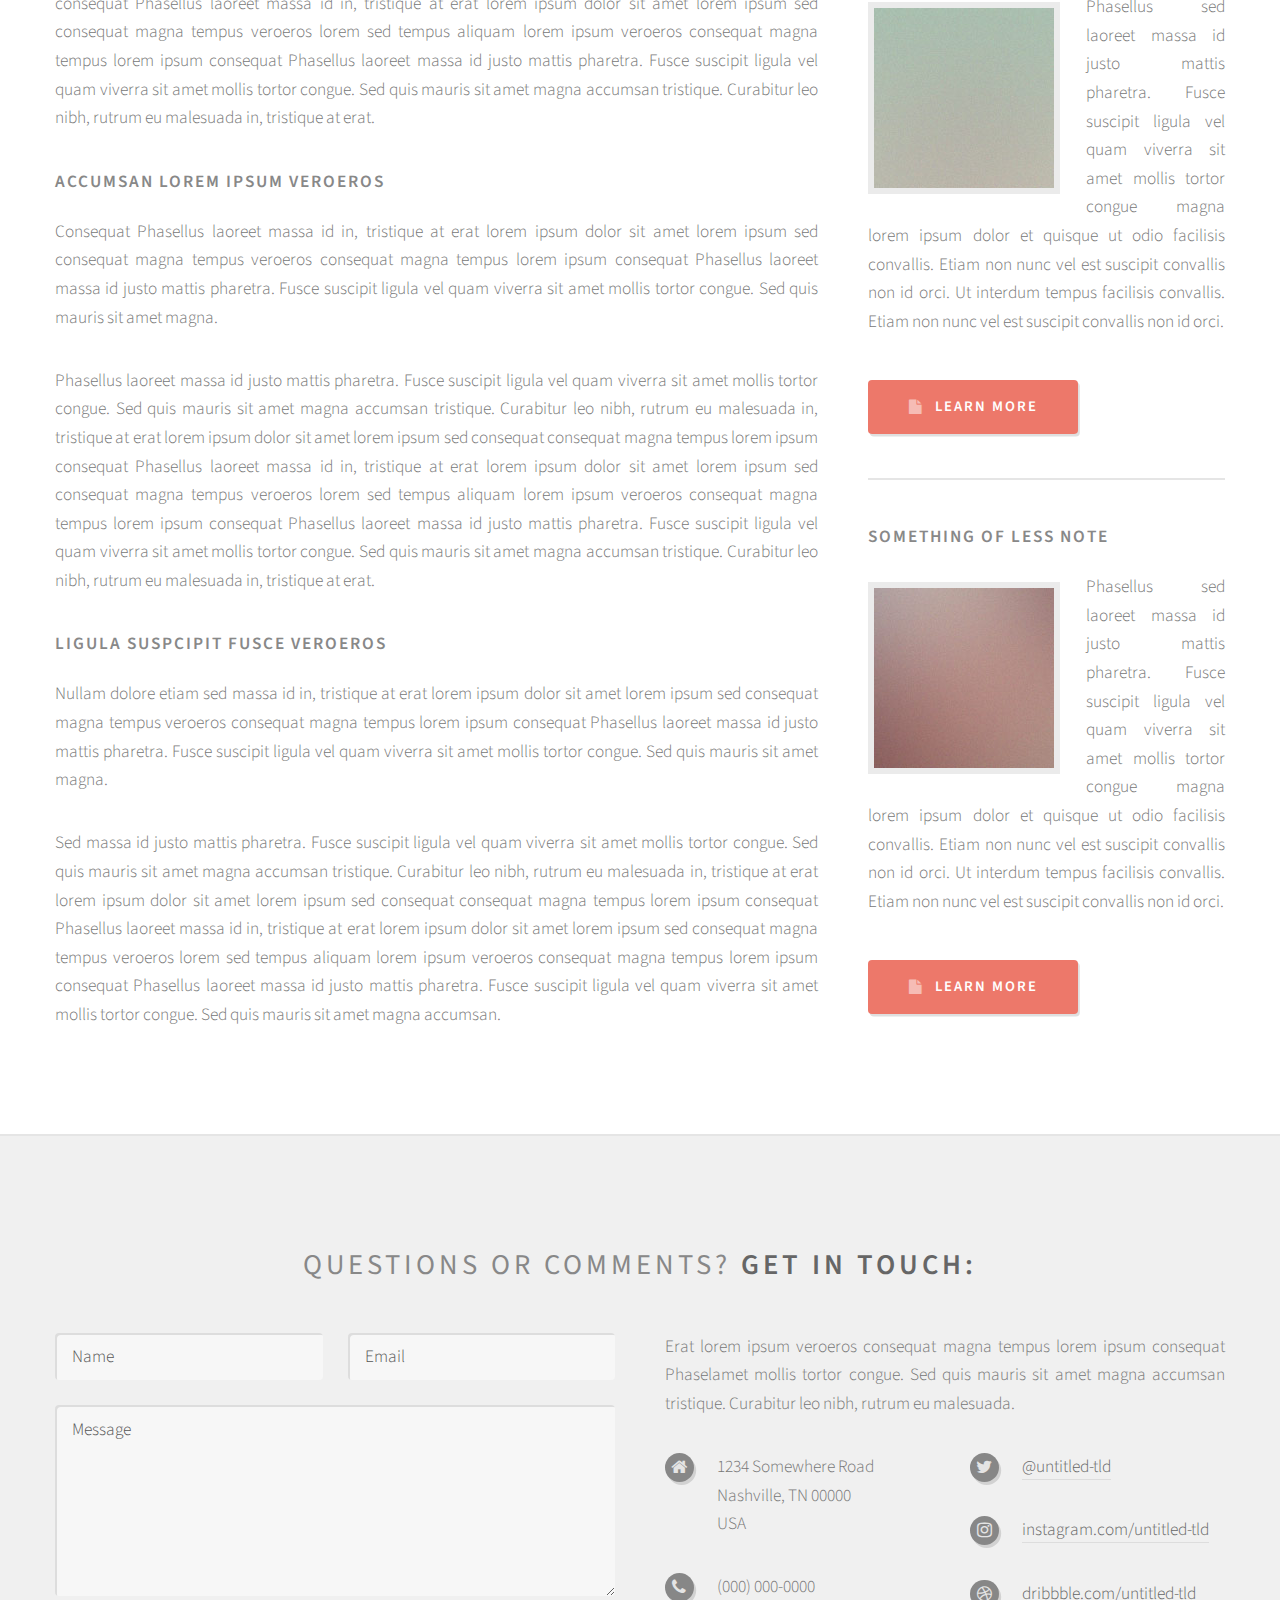
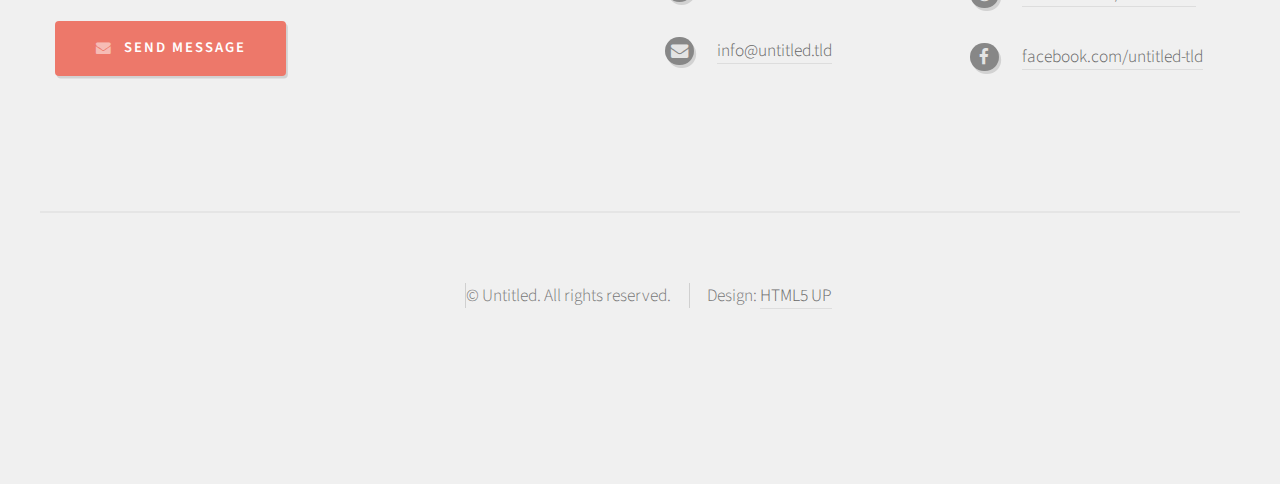
<file: right-sidebar.html>
<!DOCTYPE HTML>
<!--
	Strongly Typed by HTML5 UP
	html5up.net | @ajlkn
	Free for personal and commercial use under the CCA 3.0 license (html5up.net/license)
-->
<html>
	<head>
		<title>Right Sidebar - Strongly Typed by HTML5 UP</title>
		<meta charset="utf-8" />
		<meta name="viewport" content="width=device-width, initial-scale=1" />
		<!--[if lte IE 8]><script src="assets/js/ie/html5shiv.js"></script><![endif]-->
		<link rel="stylesheet" href="assets/css/main.css" />
		<!--[if lte IE 8]><link rel="stylesheet" href="assets/css/ie8.css" /><![endif]-->
	</head>
	<body class="right-sidebar">
		<div id="page-wrapper">

			<!-- Header -->
				<div id="header-wrapper">
					<div id="header" class="container">

						<!-- Logo -->
							<h1 id="logo"><a href="index.html">Strongly Typed</a></h1>
							<p>A responsive HTML5 site template. Manufactured by HTML5 UP.</p>

						<!-- Nav -->
							<nav id="nav">
								<ul>
									<li><a class="icon fa-home" href="index.html"><span>Introduction</span></a></li>
									<li>
										<a href="#" class="icon fa-bar-chart-o"><span>Dropdown</span></a>
										<ul>
											<li><a href="#">Lorem ipsum dolor</a></li>
											<li><a href="#">Magna phasellus</a></li>
											<li><a href="#">Etiam dolore nisl</a></li>
											<li>
												<a href="#">Phasellus consequat</a>
												<ul>
													<li><a href="#">Magna phasellus</a></li>
													<li><a href="#">Etiam dolore nisl</a></li>
													<li><a href="#">Phasellus consequat</a></li>
												</ul>
											</li>
											<li><a href="#">Veroeros feugiat</a></li>
										</ul>
									</li>
									<li><a class="icon fa-cog" href="left-sidebar.html"><span>Left Sidebar</span></a></li>
									<li><a class="icon fa-retweet" href="right-sidebar.html"><span>Right Sidebar</span></a></li>
									<li><a class="icon fa-sitemap" href="no-sidebar.html"><span>No Sidebar</span></a></li>
								</ul>
							</nav>

					</div>
				</div>

			<!-- Main -->
				<div id="main-wrapper">
					<div id="main" class="container">
						<div class="row">

							<!-- Content -->
								<div id="content" class="8u 12u(mobile)">

									<!-- Post -->
										<article class="box post">
											<header>
												<h2>Behold! This is the <strong>right sidebar</strong> layout<br />
												with a sidebar on the right!</h2>
											</header>
											<span class="image featured"><img src="images/pic04.jpg" alt="" /></span>
											<h3>Right is also not left</h3>
											<p>Phasellus laoreet massa id justo mattis pharetra. Fusce suscipit
											ligula vel quam viverra sit amet mollis tortor congue. Sed quis mauris
											sit amet magna accumsan tristique. Curabitur leo nibh, rutrum eu malesuada
											in, tristique at erat lorem ipsum dolor sit amet lorem ipsum sed consequat
											magna tempus veroeros lorem sed tempus aliquam lorem ipsum veroeros
											consequat magna tempus lorem ipsum consequat Phasellus laoreet massa id
											justo mattis pharetra. Fusce suscipit ligula vel quam viverra sit amet
											mollis tortor congue. Sed quis mauris sit amet magna accumsan tristique.
											Curabitur leo nibh, rutrum eu malesuada in, tristique at erat.</p>
											<p>Erat lorem ipsum veroeros consequat magna tempus lorem ipsum consequat
											Phasellus laoreet massa id justo mattis pharetra. Fusce suscipit ligula
											vel quam viverra sit amet mollis tortor congue. Sed quis mauris sit amet
											magna accumsan tristique. Curabitur leo nibh, rutrum eu malesuada in,
											tristique at erat. Curabitur leo nibh, rutrum eu malesuada  in, tristique
											at erat lorem ipsum dolor sit amet lorem ipsum sed consequat magna
											tempus veroeros lorem sed tempus aliquam lorem ipsum veroeros consequat
											magna tempus</p>
											<p>Phasellus laoreet massa id justo mattis pharetra. Fusce suscipit
											ligula vel quam viverra sit amet mollis tortor congue. Sed quis mauris
											sit amet magna accumsan tristique. Curabitur leo nibh, rutrum eu malesuada
											in, tristique at erat lorem ipsum dolor sit amet lorem ipsum sed consequat
											consequat magna tempus lorem ipsum consequat Phasellus laoreet massa id
											in, tristique at erat lorem ipsum dolor sit amet lorem ipsum sed consequat
											magna tempus veroeros lorem sed tempus aliquam lorem ipsum veroeros
											consequat magna tempus lorem ipsum consequat Phasellus laoreet massa id
											justo mattis pharetra. Fusce suscipit ligula vel quam viverra sit amet
											mollis tortor congue. Sed quis mauris sit amet magna accumsan tristique.
											Curabitur leo nibh, rutrum eu malesuada in, tristique at erat.</p>
											<h3>Accumsan lorem ipsum veroeros</h3>
											<p>Consequat Phasellus laoreet massa id in, tristique at erat lorem
											ipsum dolor sit amet lorem ipsum sed consequat magna tempus veroeros
											consequat magna tempus lorem ipsum consequat Phasellus laoreet massa id
											justo mattis pharetra. Fusce suscipit ligula vel quam viverra sit amet
											mollis tortor congue. Sed quis mauris sit amet magna.</p>
											<p>Phasellus laoreet massa id justo mattis pharetra. Fusce suscipit
											ligula vel quam viverra sit amet mollis tortor congue. Sed quis mauris
											sit amet magna accumsan tristique. Curabitur leo nibh, rutrum eu malesuada
											in, tristique at erat lorem ipsum dolor sit amet lorem ipsum sed consequat
											consequat magna tempus lorem ipsum consequat Phasellus laoreet massa id
											in, tristique at erat lorem ipsum dolor sit amet lorem ipsum sed consequat
											magna tempus veroeros lorem sed tempus aliquam lorem ipsum veroeros
											consequat magna tempus lorem ipsum consequat Phasellus laoreet massa id
											justo mattis pharetra. Fusce suscipit ligula vel quam viverra sit amet
											mollis tortor congue. Sed quis mauris sit amet magna accumsan tristique.
											Curabitur leo nibh, rutrum eu malesuada in, tristique at erat.</p>
											<h3>Ligula suspcipit fusce veroeros</h3>
											<p>Nullam dolore etiam sed massa id in, tristique at erat lorem
											ipsum dolor sit amet lorem ipsum sed consequat magna tempus veroeros
											consequat magna tempus lorem ipsum consequat Phasellus laoreet massa id
											justo mattis pharetra. Fusce suscipit ligula vel quam viverra sit amet
											mollis tortor congue. Sed quis mauris sit amet magna.</p>
											<p>Sed massa id justo mattis pharetra. Fusce suscipit
											ligula vel quam viverra sit amet mollis tortor congue. Sed quis mauris
											sit amet magna accumsan tristique. Curabitur leo nibh, rutrum eu malesuada
											in, tristique at erat lorem ipsum dolor sit amet lorem ipsum sed consequat
											consequat magna tempus lorem ipsum consequat Phasellus laoreet massa id
											in, tristique at erat lorem ipsum dolor sit amet lorem ipsum sed consequat
											magna tempus veroeros lorem sed tempus aliquam lorem ipsum veroeros
											consequat magna tempus lorem ipsum consequat Phasellus laoreet massa id
											justo mattis pharetra. Fusce suscipit ligula vel quam viverra sit amet
											mollis tortor congue. Sed quis mauris sit amet magna accumsan.</p>
										</article>

								</div>

							<!-- Sidebar -->
								<div id="sidebar" class="4u 12u(mobile)">

									<!-- Excerpts -->
										<section>
											<ul class="divided">
												<li>

													<!-- Excerpt -->
														<article class="box excerpt">
															<header>
																<span class="date">July 30</span>
																<h3><a href="#">Just another post</a></h3>
															</header>
															<p>Lorem ipsum dolor odio facilisis convallis. Etiam non nunc vel est
															suscipit convallis non id orci lorem ipsum sed magna consequat feugiat lorem dolore.</p>
														</article>

												</li>
												<li>

													<!-- Excerpt -->
														<article class="box excerpt">
															<header>
																<span class="date">July 28</span>
																<h3><a href="#">And another post</a></h3>
															</header>
															<p>Lorem ipsum dolor odio facilisis convallis. Etiam non nunc vel est
															suscipit convallis non id orci lorem ipsum sed magna consequat feugiat lorem dolore.</p>
														</article>

												</li>
												<li>

													<!-- Excerpt -->
														<article class="box excerpt">
															<header>
																<span class="date">July 24</span>
																<h3><a href="#">One more post</a></h3>
															</header>
															<p>Lorem ipsum dolor odio facilisis convallis. Etiam non nunc vel est
															suscipit convallis non id orci lorem ipsum sed magna consequat feugiat lorem dolore.</p>
														</article>

												</li>
											</ul>
										</section>

									<!-- Highlights -->
										<section>
											<ul class="divided">
												<li>

													<!-- Highlight -->
														<article class="box highlight">
															<header>
																<h3><a href="#">Something of note</a></h3>
															</header>
															<a href="#" class="image left"><img src="images/pic06.jpg" alt="" /></a>
															<p>Phasellus  sed laoreet massa id justo mattis pharetra. Fusce suscipit ligula vel quam
															viverra sit amet mollis tortor congue magna lorem ipsum dolor et quisque ut odio facilisis
															convallis. Etiam non nunc vel est suscipit convallis non id orci. Ut interdum tempus
															facilisis convallis. Etiam non nunc vel est suscipit convallis non id orci.</p>
															<ul class="actions">
																<li><a href="#" class="button icon fa-file">Learn More</a></li>
															</ul>
														</article>

												</li>
												<li>

													<!-- Highlight -->
														<article class="box highlight">
															<header>
																<h3><a href="#">Something of less note</a></h3>
															</header>
															<a href="#" class="image left"><img src="images/pic07.jpg" alt="" /></a>
															<p>Phasellus  sed laoreet massa id justo mattis pharetra. Fusce suscipit ligula vel quam
															viverra sit amet mollis tortor congue magna lorem ipsum dolor et quisque ut odio facilisis
															convallis. Etiam non nunc vel est suscipit convallis non id orci. Ut interdum tempus
															facilisis convallis. Etiam non nunc vel est suscipit convallis non id orci.</p>
															<ul class="actions">
																<li><a href="#" class="button icon fa-file">Learn More</a></li>
															</ul>
														</article>

												</li>
											</ul>
										</section>

								</div>

						</div>
					</div>
				</div>

			<!-- Footer -->
				<div id="footer-wrapper">
					<div id="footer" class="container">
						<header>
							<h2>Questions or comments? <strong>Get in touch:</strong></h2>
						</header>
						<div class="row">
							<div class="6u 12u(mobile)">
								<section>
									<form method="post" action="#">
										<div class="row 50%">
											<div class="6u 12u(mobile)">
												<input name="name" placeholder="Name" type="text" />
											</div>
											<div class="6u 12u(mobile)">
												<input name="email" placeholder="Email" type="text" />
											</div>
										</div>
										<div class="row 50%">
											<div class="12u">
												<textarea name="message" placeholder="Message"></textarea>
											</div>
										</div>
										<div class="row 50%">
											<div class="12u">
												<a href="#" class="form-button-submit button icon fa-envelope">Send Message</a>
											</div>
										</div>
									</form>
								</section>
							</div>
							<div class="6u 12u(mobile)">
								<section>
									<p>Erat lorem ipsum veroeros consequat magna tempus lorem ipsum consequat Phaselamet
									mollis tortor congue. Sed quis mauris sit amet magna accumsan tristique. Curabitur
									leo nibh, rutrum eu malesuada.</p>
									<div class="row">
										<div class="6u 12u(mobile)">
											<ul class="icons">
												<li class="icon fa-home">
													1234 Somewhere Road<br />
													Nashville, TN 00000<br />
													USA
												</li>
												<li class="icon fa-phone">
													(000) 000-0000
												</li>
												<li class="icon fa-envelope">
													<a href="#">info@untitled.tld</a>
												</li>
											</ul>
										</div>
										<div class="6u 12u(mobile)">
											<ul class="icons">
												<li class="icon fa-twitter">
													<a href="#">@untitled-tld</a>
												</li>
												<li class="icon fa-instagram">
													<a href="#">instagram.com/untitled-tld</a>
												</li>
												<li class="icon fa-dribbble">
													<a href="#">dribbble.com/untitled-tld</a>
												</li>
												<li class="icon fa-facebook">
													<a href="#">facebook.com/untitled-tld</a>
												</li>
											</ul>
										</div>
									</div>
								</section>
							</div>
						</div>
					</div>
					<div id="copyright" class="container">
						<ul class="links">
							<li>&copy; Untitled. All rights reserved.</li><li>Design: <a href="http://html5up.net">HTML5 UP</a></li>
						</ul>
					</div>
				</div>

		</div>

		<!-- Scripts -->
			<script src="assets/js/jquery.min.js"></script>
			<script src="assets/js/jquery.dropotron.min.js"></script>
			<script src="assets/js/skel.min.js"></script>
			<script src="assets/js/skel-viewport.min.js"></script>
			<script src="assets/js/util.js"></script>
			<!--[if lte IE 8]><script src="assets/js/ie/respond.min.js"></script><![endif]-->
			<script src="assets/js/main.js"></script>

	</body>
</html>
</file>
<file: assets/css/ie8.css>
/*
	Strongly Typed by HTML5 UP
	html5up.net | @ajlkn
	Free for personal and commercial use under the CCA 3.0 license (html5up.net/license)
*/

/* Basic */

	form input[type="text"],
	form input[type="email"],
	form input[type="password"],
	form select,
	form textarea {
		position: relative;
		-ms-behavior: url("assets/js/ie/PIE.htc");
	}

	input[type="button"],
	input[type="submit"],
	input[type="reset"],
	button,
	.button {
		position: relative;
		-ms-behavior: url("assets/js/ie/PIE.htc");
	}

	.button, .box.excerpt .date {
		position: relative;
		-ms-behavior: url("assets/js/ie/PIE.htc");
	}

/* Sections/Article */

	section > .last-child, section.last-child, article > .last-child, article.last-child {
		margin-bottom: 0;
	}

/* Wrappers */

	#banner-wrapper .inner {
		-ms-behavior: url("assets/js/ie/backgroundsize.min.htc");
	}
</file>
<file: assets/css/main.css>
@import url("font-awesome.min.css");
@import url("https://fonts.googleapis.com/css?family=Source+Sans+Pro:300,400,600|Arvo:700");

/*
	Strongly Typed by HTML5 UP
	html5up.net | @ajlkn
	Free for personal and commercial use under the CCA 3.0 license (html5up.net/license)
*/

/* Reset */

	html, body, div, span, applet, object, iframe, h1, h2, h3, h4, h5, h6, p, blockquote, pre, a, abbr, acronym, address, big, cite, code, del, dfn, em, img, ins, kbd, q, s, samp, small, strike, strong, sub, sup, tt, var, b, u, i, center, dl, dt, dd, ol, ul, li, fieldset, form, label, legend, table, caption, tbody, tfoot, thead, tr, th, td, article, aside, canvas, details, embed, figure, figcaption, footer, header, hgroup, menu, nav, output, ruby, section, summary, time, mark, audio, video {
		margin: 0;
		padding: 0;
		border: 0;
		font-size: 100%;
		font: inherit;
		vertical-align: baseline;
	}

	article, aside, details, figcaption, figure, footer, header, hgroup, menu, nav, section {
		display: block;
	}

	body {
		line-height: 1;
	}

	ol, ul {
		list-style: none;
	}

	blockquote, q {
		quotes: none;
	}

	blockquote:before, blockquote:after, q:before, q:after {
		content: '';
		content: none;
	}

	table {
		border-collapse: collapse;
		border-spacing: 0;
	}

	body {
		-webkit-text-size-adjust: none;
	}

/* Box Model */

	*, *:before, *:after {
		-moz-box-sizing: border-box;
		-webkit-box-sizing: border-box;
		box-sizing: border-box;
	}

/* Containers */

	.container {
		margin-left: auto;
		margin-right: auto;
	}

	.container.\31 25\25 {
		width: 100%;
		max-width: 1200px;
		min-width: 960px;
	}

	.container.\37 5\25 {
		width: 720px;
	}

	.container.\35 0\25 {
		width: 480px;
	}

	.container.\32 5\25 {
		width: 240px;
	}

	.container {
		width: 960px;
	}

	@media screen and (min-width: 737px) {

		.container.\31 25\25 {
			width: 100%;
			max-width: 1500px;
			min-width: 1200px;
		}

		.container.\37 5\25 {
			width: 900px;
		}

		.container.\35 0\25 {
			width: 600px;
		}

		.container.\32 5\25 {
			width: 300px;
		}

		.container {
			width: 1200px;
		}

	}

	@media screen and (min-width: 737px) and (max-width: 1200px) {

		.container.\31 25\25 {
			width: 100%;
			max-width: 1200px;
			min-width: 960px;
		}

		.container.\37 5\25 {
			width: 720px;
		}

		.container.\35 0\25 {
			width: 480px;
		}

		.container.\32 5\25 {
			width: 240px;
		}

		.container {
			width: 960px;
		}

	}

	@media screen and (max-width: 736px) {

		.container.\31 25\25 {
			width: 100%;
			max-width: 125%;
			min-width: 100%;
		}

		.container.\37 5\25 {
			width: 75%;
		}

		.container.\35 0\25 {
			width: 50%;
		}

		.container.\32 5\25 {
			width: 25%;
		}

		.container {
			width: 100% !important;
		}

	}

/* Grid */

	.row {
		border-bottom: solid 1px transparent;
		-moz-box-sizing: border-box;
		-webkit-box-sizing: border-box;
		box-sizing: border-box;
	}

	.row > * {
		float: left;
		-moz-box-sizing: border-box;
		-webkit-box-sizing: border-box;
		box-sizing: border-box;
	}

	.row:after, .row:before {
		content: '';
		display: block;
		clear: both;
		height: 0;
	}

	.row.uniform > * > :first-child {
		margin-top: 0;
	}

	.row.uniform > * > :last-child {
		margin-bottom: 0;
	}

	.row.\30 \25 > * {
		padding: 0 0 0 0px;
	}

	.row.\30 \25 {
		margin: 0 0 -1px 0px;
	}

	.row.uniform.\30 \25 > * {
		padding: 0px 0 0 0px;
	}

	.row.uniform.\30 \25 {
		margin: 0px 0 -1px 0px;
	}

	.row > * {
		padding: 0 0 0 40px;
	}

	.row {
		margin: 0 0 -1px -40px;
	}

	.row.uniform > * {
		padding: 40px 0 0 40px;
	}

	.row.uniform {
		margin: -40px 0 -1px -40px;
	}

	.row.\32 00\25 > * {
		padding: 0 0 0 80px;
	}

	.row.\32 00\25 {
		margin: 0 0 -1px -80px;
	}

	.row.uniform.\32 00\25 > * {
		padding: 80px 0 0 80px;
	}

	.row.uniform.\32 00\25 {
		margin: -80px 0 -1px -80px;
	}

	.row.\31 50\25 > * {
		padding: 0 0 0 60px;
	}

	.row.\31 50\25 {
		margin: 0 0 -1px -60px;
	}

	.row.uniform.\31 50\25 > * {
		padding: 60px 0 0 60px;
	}

	.row.uniform.\31 50\25 {
		margin: -60px 0 -1px -60px;
	}

	.row.\35 0\25 > * {
		padding: 0 0 0 20px;
	}

	.row.\35 0\25 {
		margin: 0 0 -1px -20px;
	}

	.row.uniform.\35 0\25 > * {
		padding: 20px 0 0 20px;
	}

	.row.uniform.\35 0\25 {
		margin: -20px 0 -1px -20px;
	}

	.row.\32 5\25 > * {
		padding: 0 0 0 10px;
	}

	.row.\32 5\25 {
		margin: 0 0 -1px -10px;
	}

	.row.uniform.\32 5\25 > * {
		padding: 10px 0 0 10px;
	}

	.row.uniform.\32 5\25 {
		margin: -10px 0 -1px -10px;
	}

	.\31 2u, .\31 2u\24 {
		width: 100%;
		clear: none;
		margin-left: 0;
	}

	.\31 1u, .\31 1u\24 {
		width: 91.6666666667%;
		clear: none;
		margin-left: 0;
	}

	.\31 0u, .\31 0u\24 {
		width: 83.3333333333%;
		clear: none;
		margin-left: 0;
	}

	.\39 u, .\39 u\24 {
		width: 75%;
		clear: none;
		margin-left: 0;
	}

	.\38 u, .\38 u\24 {
		width: 66.6666666667%;
		clear: none;
		margin-left: 0;
	}

	.\37 u, .\37 u\24 {
		width: 58.3333333333%;
		clear: none;
		margin-left: 0;
	}

	.\36 u, .\36 u\24 {
		width: 50%;
		clear: none;
		margin-left: 0;
	}

	.\35 u, .\35 u\24 {
		width: 41.6666666667%;
		clear: none;
		margin-left: 0;
	}

	.\34 u, .\34 u\24 {
		width: 33.3333333333%;
		clear: none;
		margin-left: 0;
	}

	.\33 u, .\33 u\24 {
		width: 25%;
		clear: none;
		margin-left: 0;
	}

	.\32 u, .\32 u\24 {
		width: 16.6666666667%;
		clear: none;
		margin-left: 0;
	}

	.\31 u, .\31 u\24 {
		width: 8.3333333333%;
		clear: none;
		margin-left: 0;
	}

	.\31 2u\24 + *,
	.\31 1u\24 + *,
	.\31 0u\24 + *,
	.\39 u\24 + *,
	.\38 u\24 + *,
	.\37 u\24 + *,
	.\36 u\24 + *,
	.\35 u\24 + *,
	.\34 u\24 + *,
	.\33 u\24 + *,
	.\32 u\24 + *,
	.\31 u\24 + * {
		clear: left;
	}

	.\-11u {
		margin-left: 91.66667%;
	}

	.\-10u {
		margin-left: 83.33333%;
	}

	.\-9u {
		margin-left: 75%;
	}

	.\-8u {
		margin-left: 66.66667%;
	}

	.\-7u {
		margin-left: 58.33333%;
	}

	.\-6u {
		margin-left: 50%;
	}

	.\-5u {
		margin-left: 41.66667%;
	}

	.\-4u {
		margin-left: 33.33333%;
	}

	.\-3u {
		margin-left: 25%;
	}

	.\-2u {
		margin-left: 16.66667%;
	}

	.\-1u {
		margin-left: 8.33333%;
	}

	@media screen and (min-width: 737px) {

		.row > * {
			padding: 50px 0 0 50px;
		}

		.row {
			margin: -50px 0 -1px -50px;
		}

		.row.uniform > * {
			padding: 50px 0 0 50px;
		}

		.row.uniform {
			margin: -50px 0 -1px -50px;
		}

		.row.\32 00\25 > * {
			padding: 100px 0 0 100px;
		}

		.row.\32 00\25 {
			margin: -100px 0 -1px -100px;
		}

		.row.uniform.\32 00\25 > * {
			padding: 100px 0 0 100px;
		}

		.row.uniform.\32 00\25 {
			margin: -100px 0 -1px -100px;
		}

		.row.\31 50\25 > * {
			padding: 75px 0 0 75px;
		}

		.row.\31 50\25 {
			margin: -75px 0 -1px -75px;
		}

		.row.uniform.\31 50\25 > * {
			padding: 75px 0 0 75px;
		}

		.row.uniform.\31 50\25 {
			margin: -75px 0 -1px -75px;
		}

		.row.\35 0\25 > * {
			padding: 25px 0 0 25px;
		}

		.row.\35 0\25 {
			margin: -25px 0 -1px -25px;
		}

		.row.uniform.\35 0\25 > * {
			padding: 25px 0 0 25px;
		}

		.row.uniform.\35 0\25 {
			margin: -25px 0 -1px -25px;
		}

		.row.\32 5\25 > * {
			padding: 12.5px 0 0 12.5px;
		}

		.row.\32 5\25 {
			margin: -12.5px 0 -1px -12.5px;
		}

		.row.uniform.\32 5\25 > * {
			padding: 12.5px 0 0 12.5px;
		}

		.row.uniform.\32 5\25 {
			margin: -12.5px 0 -1px -12.5px;
		}

		.\31 2u\28desktop\29, .\31 2u\24\28desktop\29 {
			width: 100%;
			clear: none;
			margin-left: 0;
		}

		.\31 1u\28desktop\29, .\31 1u\24\28desktop\29 {
			width: 91.6666666667%;
			clear: none;
			margin-left: 0;
		}

		.\31 0u\28desktop\29, .\31 0u\24\28desktop\29 {
			width: 83.3333333333%;
			clear: none;
			margin-left: 0;
		}

		.\39 u\28desktop\29, .\39 u\24\28desktop\29 {
			width: 75%;
			clear: none;
			margin-left: 0;
		}

		.\38 u\28desktop\29, .\38 u\24\28desktop\29 {
			width: 66.6666666667%;
			clear: none;
			margin-left: 0;
		}

		.\37 u\28desktop\29, .\37 u\24\28desktop\29 {
			width: 58.3333333333%;
			clear: none;
			margin-left: 0;
		}

		.\36 u\28desktop\29, .\36 u\24\28desktop\29 {
			width: 50%;
			clear: none;
			margin-left: 0;
		}

		.\35 u\28desktop\29, .\35 u\24\28desktop\29 {
			width: 41.6666666667%;
			clear: none;
			margin-left: 0;
		}

		.\34 u\28desktop\29, .\34 u\24\28desktop\29 {
			width: 33.3333333333%;
			clear: none;
			margin-left: 0;
		}

		.\33 u\28desktop\29, .\33 u\24\28desktop\29 {
			width: 25%;
			clear: none;
			margin-left: 0;
		}

		.\32 u\28desktop\29, .\32 u\24\28desktop\29 {
			width: 16.6666666667%;
			clear: none;
			margin-left: 0;
		}

		.\31 u\28desktop\29, .\31 u\24\28desktop\29 {
			width: 8.3333333333%;
			clear: none;
			margin-left: 0;
		}

		.\31 2u\24\28desktop\29 + *,
		.\31 1u\24\28desktop\29 + *,
		.\31 0u\24\28desktop\29 + *,
		.\39 u\24\28desktop\29 + *,
		.\38 u\24\28desktop\29 + *,
		.\37 u\24\28desktop\29 + *,
		.\36 u\24\28desktop\29 + *,
		.\35 u\24\28desktop\29 + *,
		.\34 u\24\28desktop\29 + *,
		.\33 u\24\28desktop\29 + *,
		.\32 u\24\28desktop\29 + *,
		.\31 u\24\28desktop\29 + * {
			clear: left;
		}

		.\-11u\28desktop\29 {
			margin-left: 91.66667%;
		}

		.\-10u\28desktop\29 {
			margin-left: 83.33333%;
		}

		.\-9u\28desktop\29 {
			margin-left: 75%;
		}

		.\-8u\28desktop\29 {
			margin-left: 66.66667%;
		}

		.\-7u\28desktop\29 {
			margin-left: 58.33333%;
		}

		.\-6u\28desktop\29 {
			margin-left: 50%;
		}

		.\-5u\28desktop\29 {
			margin-left: 41.66667%;
		}

		.\-4u\28desktop\29 {
			margin-left: 33.33333%;
		}

		.\-3u\28desktop\29 {
			margin-left: 25%;
		}

		.\-2u\28desktop\29 {
			margin-left: 16.66667%;
		}

		.\-1u\28desktop\29 {
			margin-left: 8.33333%;
		}

	}

	@media screen and (min-width: 737px) and (max-width: 1200px) {

		.row > * {
			padding: 30px 0 0 30px;
		}

		.row {
			margin: -30px 0 -1px -30px;
		}

		.row.uniform > * {
			padding: 30px 0 0 30px;
		}

		.row.uniform {
			margin: -30px 0 -1px -30px;
		}

		.row.\32 00\25 > * {
			padding: 60px 0 0 60px;
		}

		.row.\32 00\25 {
			margin: -60px 0 -1px -60px;
		}

		.row.uniform.\32 00\25 > * {
			padding: 60px 0 0 60px;
		}

		.row.uniform.\32 00\25 {
			margin: -60px 0 -1px -60px;
		}

		.row.\31 50\25 > * {
			padding: 45px 0 0 45px;
		}

		.row.\31 50\25 {
			margin: -45px 0 -1px -45px;
		}

		.row.uniform.\31 50\25 > * {
			padding: 45px 0 0 45px;
		}

		.row.uniform.\31 50\25 {
			margin: -45px 0 -1px -45px;
		}

		.row.\35 0\25 > * {
			padding: 15px 0 0 15px;
		}

		.row.\35 0\25 {
			margin: -15px 0 -1px -15px;
		}

		.row.uniform.\35 0\25 > * {
			padding: 15px 0 0 15px;
		}

		.row.uniform.\35 0\25 {
			margin: -15px 0 -1px -15px;
		}

		.row.\32 5\25 > * {
			padding: 7.5px 0 0 7.5px;
		}

		.row.\32 5\25 {
			margin: -7.5px 0 -1px -7.5px;
		}

		.row.uniform.\32 5\25 > * {
			padding: 7.5px 0 0 7.5px;
		}

		.row.uniform.\32 5\25 {
			margin: -7.5px 0 -1px -7.5px;
		}

		.\31 2u\28tablet\29, .\31 2u\24\28tablet\29 {
			width: 100%;
			clear: none;
			margin-left: 0;
		}

		.\31 1u\28tablet\29, .\31 1u\24\28tablet\29 {
			width: 91.6666666667%;
			clear: none;
			margin-left: 0;
		}

		.\31 0u\28tablet\29, .\31 0u\24\28tablet\29 {
			width: 83.3333333333%;
			clear: none;
			margin-left: 0;
		}

		.\39 u\28tablet\29, .\39 u\24\28tablet\29 {
			width: 75%;
			clear: none;
			margin-left: 0;
		}

		.\38 u\28tablet\29, .\38 u\24\28tablet\29 {
			width: 66.6666666667%;
			clear: none;
			margin-left: 0;
		}

		.\37 u\28tablet\29, .\37 u\24\28tablet\29 {
			width: 58.3333333333%;
			clear: none;
			margin-left: 0;
		}

		.\36 u\28tablet\29, .\36 u\24\28tablet\29 {
			width: 50%;
			clear: none;
			margin-left: 0;
		}

		.\35 u\28tablet\29, .\35 u\24\28tablet\29 {
			width: 41.6666666667%;
			clear: none;
			margin-left: 0;
		}

		.\34 u\28tablet\29, .\34 u\24\28tablet\29 {
			width: 33.3333333333%;
			clear: none;
			margin-left: 0;
		}

		.\33 u\28tablet\29, .\33 u\24\28tablet\29 {
			width: 25%;
			clear: none;
			margin-left: 0;
		}

		.\32 u\28tablet\29, .\32 u\24\28tablet\29 {
			width: 16.6666666667%;
			clear: none;
			margin-left: 0;
		}

		.\31 u\28tablet\29, .\31 u\24\28tablet\29 {
			width: 8.3333333333%;
			clear: none;
			margin-left: 0;
		}

		.\31 2u\24\28tablet\29 + *,
		.\31 1u\24\28tablet\29 + *,
		.\31 0u\24\28tablet\29 + *,
		.\39 u\24\28tablet\29 + *,
		.\38 u\24\28tablet\29 + *,
		.\37 u\24\28tablet\29 + *,
		.\36 u\24\28tablet\29 + *,
		.\35 u\24\28tablet\29 + *,
		.\34 u\24\28tablet\29 + *,
		.\33 u\24\28tablet\29 + *,
		.\32 u\24\28tablet\29 + *,
		.\31 u\24\28tablet\29 + * {
			clear: left;
		}

		.\-11u\28tablet\29 {
			margin-left: 91.66667%;
		}

		.\-10u\28tablet\29 {
			margin-left: 83.33333%;
		}

		.\-9u\28tablet\29 {
			margin-left: 75%;
		}

		.\-8u\28tablet\29 {
			margin-left: 66.66667%;
		}

		.\-7u\28tablet\29 {
			margin-left: 58.33333%;
		}

		.\-6u\28tablet\29 {
			margin-left: 50%;
		}

		.\-5u\28tablet\29 {
			margin-left: 41.66667%;
		}

		.\-4u\28tablet\29 {
			margin-left: 33.33333%;
		}

		.\-3u\28tablet\29 {
			margin-left: 25%;
		}

		.\-2u\28tablet\29 {
			margin-left: 16.66667%;
		}

		.\-1u\28tablet\29 {
			margin-left: 8.33333%;
		}

	}

	@media screen and (max-width: 736px) {

		.row > * {
			padding: 20px 0 0 20px;
		}

		.row {
			margin: -20px 0 -1px -20px;
		}

		.row.uniform > * {
			padding: 20px 0 0 20px;
		}

		.row.uniform {
			margin: -20px 0 -1px -20px;
		}

		.row.\32 00\25 > * {
			padding: 40px 0 0 40px;
		}

		.row.\32 00\25 {
			margin: -40px 0 -1px -40px;
		}

		.row.uniform.\32 00\25 > * {
			padding: 40px 0 0 40px;
		}

		.row.uniform.\32 00\25 {
			margin: -40px 0 -1px -40px;
		}

		.row.\31 50\25 > * {
			padding: 30px 0 0 30px;
		}

		.row.\31 50\25 {
			margin: -30px 0 -1px -30px;
		}

		.row.uniform.\31 50\25 > * {
			padding: 30px 0 0 30px;
		}

		.row.uniform.\31 50\25 {
			margin: -30px 0 -1px -30px;
		}

		.row.\35 0\25 > * {
			padding: 10px 0 0 10px;
		}

		.row.\35 0\25 {
			margin: -10px 0 -1px -10px;
		}

		.row.uniform.\35 0\25 > * {
			padding: 10px 0 0 10px;
		}

		.row.uniform.\35 0\25 {
			margin: -10px 0 -1px -10px;
		}

		.row.\32 5\25 > * {
			padding: 5px 0 0 5px;
		}

		.row.\32 5\25 {
			margin: -5px 0 -1px -5px;
		}

		.row.uniform.\32 5\25 > * {
			padding: 5px 0 0 5px;
		}

		.row.uniform.\32 5\25 {
			margin: -5px 0 -1px -5px;
		}

		.\31 2u\28mobile\29, .\31 2u\24\28mobile\29 {
			width: 100%;
			clear: none;
			margin-left: 0;
		}

		.\31 1u\28mobile\29, .\31 1u\24\28mobile\29 {
			width: 91.6666666667%;
			clear: none;
			margin-left: 0;
		}

		.\31 0u\28mobile\29, .\31 0u\24\28mobile\29 {
			width: 83.3333333333%;
			clear: none;
			margin-left: 0;
		}

		.\39 u\28mobile\29, .\39 u\24\28mobile\29 {
			width: 75%;
			clear: none;
			margin-left: 0;
		}

		.\38 u\28mobile\29, .\38 u\24\28mobile\29 {
			width: 66.6666666667%;
			clear: none;
			margin-left: 0;
		}

		.\37 u\28mobile\29, .\37 u\24\28mobile\29 {
			width: 58.3333333333%;
			clear: none;
			margin-left: 0;
		}

		.\36 u\28mobile\29, .\36 u\24\28mobile\29 {
			width: 50%;
			clear: none;
			margin-left: 0;
		}

		.\35 u\28mobile\29, .\35 u\24\28mobile\29 {
			width: 41.6666666667%;
			clear: none;
			margin-left: 0;
		}

		.\34 u\28mobile\29, .\34 u\24\28mobile\29 {
			width: 33.3333333333%;
			clear: none;
			margin-left: 0;
		}

		.\33 u\28mobile\29, .\33 u\24\28mobile\29 {
			width: 25%;
			clear: none;
			margin-left: 0;
		}

		.\32 u\28mobile\29, .\32 u\24\28mobile\29 {
			width: 16.6666666667%;
			clear: none;
			margin-left: 0;
		}

		.\31 u\28mobile\29, .\31 u\24\28mobile\29 {
			width: 8.3333333333%;
			clear: none;
			margin-left: 0;
		}

		.\31 2u\24\28mobile\29 + *,
		.\31 1u\24\28mobile\29 + *,
		.\31 0u\24\28mobile\29 + *,
		.\39 u\24\28mobile\29 + *,
		.\38 u\24\28mobile\29 + *,
		.\37 u\24\28mobile\29 + *,
		.\36 u\24\28mobile\29 + *,
		.\35 u\24\28mobile\29 + *,
		.\34 u\24\28mobile\29 + *,
		.\33 u\24\28mobile\29 + *,
		.\32 u\24\28mobile\29 + *,
		.\31 u\24\28mobile\29 + * {
			clear: left;
		}

		.\-11u\28mobile\29 {
			margin-left: 91.66667%;
		}

		.\-10u\28mobile\29 {
			margin-left: 83.33333%;
		}

		.\-9u\28mobile\29 {
			margin-left: 75%;
		}

		.\-8u\28mobile\29 {
			margin-left: 66.66667%;
		}

		.\-7u\28mobile\29 {
			margin-left: 58.33333%;
		}

		.\-6u\28mobile\29 {
			margin-left: 50%;
		}

		.\-5u\28mobile\29 {
			margin-left: 41.66667%;
		}

		.\-4u\28mobile\29 {
			margin-left: 33.33333%;
		}

		.\-3u\28mobile\29 {
			margin-left: 25%;
		}

		.\-2u\28mobile\29 {
			margin-left: 16.66667%;
		}

		.\-1u\28mobile\29 {
			margin-left: 8.33333%;
		}

	}

/* Basic */

	body {
		background: #f0f0f0;
		font-family: 'Source Sans Pro';
		font-weight: 300;
		color: #777;
	}

		body.is-loading * {
			-moz-transition: none !important;
			-webkit-transition: none !important;
			-ms-transition: none !important;
			transition: none !important;
			-moz-animation: none !important;
			-webkit-animation: none !important;
			-ms-animation: none !important;
			animation: none !important;
		}

	input, textarea, select {
		font-family: 'Source Sans Pro';
		font-weight: 300;
		color: #777;
	}

	h1, h2, h3, h4, h5, h6 {
		font-weight: 600;
		text-transform: uppercase;
		color: #888;
	}

	h1 a, h2 a, h3 a, h4 a, h5 a, h6 a {
		color: inherit;
		text-decoration: none;
		border: 0;
	}

	a {
		-moz-transition: color 0.25s ease-in-out, border-bottom-color 0.25s ease-in-out;
		-webkit-transition: color 0.25s ease-in-out, border-bottom-color 0.25s ease-in-out;
		-ms-transition: color 0.25s ease-in-out, border-bottom-color 0.25s ease-in-out;
		transition: color 0.25s ease-in-out, border-bottom-color 0.25s ease-in-out;
		color: #666;
		text-decoration: none;
		border-bottom: solid 1px #ddd;
	}

		a strong {
			-moz-transition: color 0.25s ease-in-out, border-bottom-color 0.25s ease-in-out;
			-webkit-transition: color 0.25s ease-in-out, border-bottom-color 0.25s ease-in-out;
			-ms-transition: color 0.25s ease-in-out, border-bottom-color 0.25s ease-in-out;
			transition: color 0.25s ease-in-out, border-bottom-color 0.25s ease-in-out;
		}

		a:hover {
			color: #ed786a;
			border-bottom-color: rgba(255, 255, 255, 0);
		}

			a:hover strong {
				color: #ed786a;
			}

	strong, b {
		font-weight: 600;
		color: #666;
	}

	em, i {
		font-style: italic;
	}

	sub {
		position: relative;
		top: 0.5em;
		font-size: 0.8em;
	}

	sup {
		position: relative;
		top: -0.5em;
		font-size: 0.8em;
	}

	hr {
		border: 0;
		border-top: solid 1px #ddd;
	}

	blockquote {
		border-left: solid 0.5em #ddd;
		padding: 1em 0 1em 2em;
		font-style: italic;
	}

	p {
		text-align: justify;
		margin-bottom: 2em;
	}
	
.bg-dark {
    color: #fff;
    background-color: #222;
}

.container {
    padding-right: 15px;
    padding-left: 15px;
    margin-right: auto;
    margin-left: auto;
}

.text-center {
    text-align: center;
}

	ul, ol, dl, table, blockquote {
		margin-bottom: 2em;
	}

	br.clear {
		clear: both;
	}

/* Sections/Article */

	section, article {
		margin-bottom: 3em;
	}

	section > :last-child,
	article > :last-child,
	section:last-child,
	article:last-child {
		margin-bottom: 0;
	}

/* Image */

	.image {
		-moz-transition: opacity 0.25s ease-in-out;
		-webkit-transition: opacity 0.25s ease-in-out;
		-ms-transition: opacity 0.25s ease-in-out;
		transition: opacity 0.25s ease-in-out;
		display: inline-block;
		border: solid 6px #ebebeb !important;
	}

		.image:hover {
			opacity: 0.9;
		}

		.image img {
			display: block;
			width: 100%;
		}

		.image.fit {
			display: block;
			width: 100%;
		}

		.image.featured {
			display: block;
			width: 100%;
			margin: 0 0 3.5em 0;
		}

		.image.left {
			float: left;
			margin: 0 1.5em 1.5em 0;
			position: relative;
			top: 0.5em;
		}

		.image.centered {
			display: block;
			margin: 0 0 2em 0;
		}

			.image.centered img {
				margin: 0 auto;
				width: auto;
			}

/* List */

	ul.default {
		list-style: disc;
		margin-left: 1em;
	}

		ul.default li {
			padding-left: 0.5em;
			margin: 0.75em 0 0.75em 0;
		}

			ul.default li:first-child {
				margin-top: 0;
			}

	ul.links {
		list-style: decimal;
		margin-left: 1em;
	}

		ul.links li {
			display: inline;
			border-left: solid 1px #d0d0d0;
			padding-left: 1em;
			margin-left: 1em;
		}

			ul.links li:first-child {
				margin-left: 0;
				padding-left: 0;
			}

	ul.actions {
		margin-top: 2.5em;
		clear: both;
	}

	ul.divided li {
		border-top: solid 2px #e5e5e5;
	}

		ul.divided li:first-child {
			border-top: 0;
			margin-top: 0;
			padding-top: 0;
		}

	ul.icons > li {
		position: relative;
		padding: 2em 0 0 3em;
	}

		ul.icons > li:before {
			position: absolute;
			left: 0;
			top: 2em;
			display: block;
			background: #878787;
			color: #e4e4e4;
			width: 1.65em;
			height: 1.65em;
			border-radius: 1.65em;
			line-height: 1.65em;
			text-align: center;
			box-shadow: 0.125em 0.175em 0 0 rgba(0, 0, 0, 0.125);
		}

		ul.icons > li:first-child {
			padding-top: 0;
		}

			ul.icons > li:first-child:before {
				top: 0;
			}

	ol.default {
		list-style: decimal;
		margin-left: 1em;
	}

		ol.default li {
			padding-left: 0.5em;
			margin: 0.75em 0 0.75em 0;
		}

			ol.default li:first-child {
				margin-top: 0;
			}

/* Form */

	form label {
		font-weight: 600;
		text-transform: uppercase;
		color: #888;
		display: block;
		margin: 0 0 1em 0;
	}

	form input[type="text"],
	form input[type="email"]
	input[type="password"],
	form select,
	form textarea {
		-moz-transition: background-color 0.25s ease-in-out;
		-webkit-transition: background-color 0.25s ease-in-out;
		-ms-transition: background-color 0.25s ease-in-out;
		transition: background-color 0.25s ease-in-out;
		-webkit-appearance: none;
		display: block;
		border: 0;
		background: #e8e8e8;
		width: 100%;
		box-shadow: inset 2px 2px 0px 0px rgba(0, 0, 0, 0.1);
		border-radius: 4px;
		line-height: 1.25em;
		padding: 0.75em 1em 0.75em 1em;
	}

		form input[type="text"]:focus,
		form input[type="email"]
		input[type="password"]:focus,
		form select:focus,
		form textarea:focus {
			background: #f0f0f0;
		}

	form textarea {
		min-height: 11em;
	}

	form .formerize-placeholder {
		color: #555 !important;
	}

	form ::-webkit-input-placeholder {
		color: #555 !important;
		line-height: 1.35em;
	}

	form :-moz-placeholder {
		color: #555 !important;
	}

	form ::-moz-placeholder {
		color: #555 !important;
	}

	form :-ms-input-placeholder {
		color: #555 !important;
	}

	form ::-moz-focus-inner {
		border: 0;
	}

/* Table */

	table {
		width: 100%;
	}

		table.default {
			width: 100%;
		}

			table.default tbody tr {
				border-top: solid 1px #E5E5E5;
			}

				table.default tbody tr:first-child {
					border-top: 0;
				}

			table.default td {
				padding: 0.75em 1em 0.75em 1em;
			}

			table.default th {
				text-align: left;
				font-weight: bold;
				padding: 0.75em 1em 0.75em 1em;
			}

			table.default thead {
				background: #878787;
				color: #fff;
				font-weight: 400;
				text-transform: uppercase;
				border: 0;
				box-shadow: 0.125em 0.175em 0 0 rgba(0, 0, 0, 0.125);
			}

			table.default tfoot {
				background: #F0F0F0;
				border-top: solid 2px #E5E5E5;
			}

/* Button */

	input[type="button"],
	input[type="submit"],
	input[type="reset"],
	button,
	.button {
		-moz-transition: all 0.25s ease-in-out;
		-webkit-transition: all 0.25s ease-in-out;
		-ms-transition: all 0.25s ease-in-out;
		transition: all 0.25s ease-in-out;
		-webkit-appearance: none;
		position: relative;
		display: inline-block;
		background: #ed786a;
		color: #fff !important;
		text-transform: uppercase;
		border-radius: 4px;
		border: 0;
		outline: 0;
		font-size: 1em;
		box-shadow: 0.125em 0.175em 0 0 rgba(0, 0, 0, 0.125);
		font-weight: 600;
		text-align: center;
	}

		input[type="button"].icon:before,
		input[type="submit"].icon:before,
		input[type="reset"].icon:before,
		button.icon:before,
		.button.icon:before {
			position: relative;
			padding-right: 0.75em;
			opacity: 0.5;
			top: 0.05em;
		}

		input[type="button"]:hover,
		input[type="submit"]:hover,
		input[type="reset"]:hover,
		button:hover,
		.button:hover {
			background: #fd887a;
		}

		input[type="button"]:active,
		input[type="submit"]:active,
		input[type="reset"]:active,
		button:active,
		.button:active {
			background: #ed786a;
		}

		input[type="button"].alt,
		input[type="submit"].alt,
		input[type="reset"].alt,
		button.alt,
		.button.alt {
			background: #878787;
		}

			input[type="button"].alt:hover,
			input[type="submit"].alt:hover,
			input[type="reset"].alt:hover,
			button.alt:hover,
			.button.alt:hover {
				background: #979797;
			}

			input[type="button"].alt:active,
			input[type="submit"].alt:active,
			input[type="reset"].alt:active,
			button.alt:active,
			.button.alt:active {
				background: #878787;
			}

/* Box */

	.box .excerpt .date {
		background: #878787;
		color: #fff;
		font-weight: 400;
		text-transform: uppercase;
		border-radius: 4px;
		border: 0;
		box-shadow: 0.125em 0.175em 0 0 rgba(0, 0, 0, 0.125);
	}

/* Icons */

	.icon {
		position: relative;
		text-decoration: none;
	}

		.icon:before {
			-moz-osx-font-smoothing: grayscale;
			-webkit-font-smoothing: antialiased;
			font-family: FontAwesome;
			font-style: normal;
			font-weight: normal;
			text-transform: none !important;
		}

		.icon > .label {
			display: none;
		}

/* Wrappers */

	#header-wrapper {
		position: relative;
		background: #fff;
		text-align: center;
	}

		#header-wrapper p {
			text-align: center;
		}

	#banner-wrapper {
		position: relative;
		overflow: hidden;
		background: #fff;
		color: #fff;
		text-align: center;
		border-top: solid 2px #e5e5e5;
		border-bottom: solid 2px #e5e5e5;
		box-shadow: inset 0px -8px 0px 0px #fff, inset 0px -10px 0px 0px #e5e5e5, inset 0px 8px 0px 0px #fff, inset 0px 10px 0px 0px #e5e5e5;
	}

		#banner-wrapper .inner {
			background: url("../../images/banner.jpg");
			background-size: cover;
		}

		#banner-wrapper p {
			text-align: center;
		}

	#features-wrapper {
		position: relative;
		overflow: hidden;
		background: #fff;
		text-align: center;
	}

		#features-wrapper p {
			text-align: center;
		}

		#features-wrapper .actions {
			margin-top: 1.25em;
		}

	#main-wrapper {
		position: relative;
		overflow: hidden;
		background: #fff;
	}

	#footer-wrapper {
		position: relative;
		overflow: hidden;
		border-top: solid 2px #e5e5e5;
		background: #f0f0f0;
	}

		#footer-wrapper form input[type="text"],
		#footer-wrapper form input[type="email"],
		#footer-wrapper form input[type="password"],
		#footer-wrapper form select,
		#footer-wrapper form textarea {
			background: #f7f7f7;
		}

			#footer-wrapper form input[type="text"]:focus,
			#footer-wrapper form input[type="email"]:focus,
			#footer-wrapper form input[type="password"]:focus,
			#footer-wrapper form select:focus,
			#footer-wrapper form textarea:focus {
				background: #fff;
			}

		#footer-wrapper h2 {
			text-align: center;
		}

/* Header */

	#header {
		position: relative;
		border-bottom: solid 2px #e5e5e5;
		box-shadow: inset 0px -8px 0px 0px #fff, inset 0px -10px 0px 0px #e5e5e5;
	}

		#header h1 {
			font-family: 'Arvo';
			font-weight: 700;
			color: #ed786a;
			text-shadow: 0.05em 0.075em 0 rgba(0, 0, 0, 0.1);
		}

			#header h1 a {
				border: 0;
			}

		#header p {
			text-transform: uppercase;
			font-weight: 400;
			color: #888;
		}

/* Nav */

	#nav {
		cursor: default;
	}

		#nav > ul > li > a {
			border: 0;
			text-decoration: none;
			text-transform: uppercase;
			font-weight: 400;
			color: #777;
			outline: 0;
		}

			#nav > ul > li > a:before {
				display: inline-block;
				background: #878787;
				color: #e4e4e4;
				width: 1.65em;
				height: 1.65em;
				border-radius: 1.65em;
				line-height: 1.65em;
				text-align: center;
				box-shadow: 0.125em 0.175em 0 0 rgba(0, 0, 0, 0.125);
				margin-right: 0.75em;
				-moz-transition: color 0.25s ease-in-out, background 0.25s ease-in-out;
				-webkit-transition: color 0.25s ease-in-out, background 0.25s ease-in-out;
				-o-transition: color 0.25s ease-in-out, background 0.25s ease-in-out;
				-ms-transition: color 0.25s ease-in-out, background 0.25s ease-in-out;
				transition: color 0.25s ease-in-out, background 0.25s ease-in-out;
			}

			#nav > ul > li > a > span {
				-moz-transition: color 0.25s ease-in-out;
				-webkit-transition: color 0.25s ease-in-out;
				-o-transition: color 0.25s ease-in-out;
				-ms-transition: color 0.25s ease-in-out;
				transition: color 0.25s ease-in-out;
			}

		#nav > ul > li.active > a:before, #nav > ul > li:hover > a:before {
			background: #ED786A;
			color: #fff;
		}

		#nav > ul > li.active > a > span, #nav > ul > li:hover > a > span {
			color: #ED786A;
		}

/* Features */

/* Banner */

	#banner {
		position: relative;
		text-transform: uppercase;
	}

		#banner p {
			font-weight: 400;
		}

		#banner strong {
			color: inherit;
		}

/* Content */

	#content > section,
	#content > article {
		border-top: solid 2px #e5e5e5;
		box-shadow: inset 0px 8px 0px 0px #fff, inset 0px 10px 0px 0px #e5e5e5;
	}

		#content > section:first-child,
		#content > article:first-child {
			border-top: 0;
			box-shadow: none;
		}

/* Sidebar */

	#sidebar > section,
	#sidebar > article {
		border-top: solid 2px #e5e5e5;
		box-shadow: inset 0px 8px 0px 0px #fff, inset 0px 10px 0px 0px #e5e5e5;
	}

		#sidebar > section:first-child,
		#sidebar > article:first-child {
			border-top: 0;
			box-shadow: none;
		}

/* Copyright */

	#copyright {
		border-top: solid 2px #e5e5e5;
		text-align: center;
	}

/* Desktop */

	@media screen and (min-width: 737px) {

		/* Basic */

			body, input, textarea, select {
				line-height: 1.65em;
				font-size: 13pt;
			}

			h2 {
				font-size: 1.65em;
				font-weight: 400;
				letter-spacing: 4px;
				margin: 0 0 1.5em 0;
				line-height: 1.75em;
			}

			h3 {
				font-size: 1em;
				letter-spacing: 2px;
				margin: 0 0 1.25em 0;
			}

		/* Table */

			table.default thead {
				font-size: 0.85em;
				letter-spacing: 2px;
			}

		/* Button */

			input[type="button"],
			input[type="submit"],
			input[type="reset"],
			button,
			.button {
				font-size: 0.85em;
				letter-spacing: 2px;
				padding: 0.85em 2.75em 0.85em 2.75em;
			}

		/* List */

			ul.actions li {
				display: inline-block;
				margin-left: 1em;
			}

				ul.actions li:first-child {
					margin-left: 0;
				}

			ul.divided li {
				margin: 2.5em 0 0 0;
				padding: 2.5em 0 0 0;
			}

		/* Box */

			.no-sidebar .box .post > header {
				text-align: center;
			}

			.box.excerpt .date {
				display: inline-block;
				font-size: 0.85em;
				letter-spacing: 2px;
				padding: 0.25em 1em 0.25em 1em;
				margin: 0 0 2.5em 0;
			}

		/* Wrappers */

			#features-wrapper {
				padding: 6em 0 6em 0;
			}

			#banner-wrapper {
				padding: 3em 0 3em 0;
			}

			#main-wrapper {
				padding: 6em 0 6em 0;
			}

			#footer-wrapper {
				padding: 6em 0 8em 0;
			}

		/* Header */

			#header {
				padding: 14em 0 7em 0;
			}

				#header h1 {
					font-size: 3em;
					letter-spacing: 13px;
				}

				#header p {
					margin: 2.5em 0 0 0;
					font-size: 0.85em;
					letter-spacing: 3px;
				}

		/* Nav */

			#nav {
				position: absolute;
				top: 3em;
				left: 0;
				width: 100%;
			}

				#nav > ul > li {
					display: inline-block;
					padding-right: 2em;
				}

					#nav > ul > li:last-child {
						padding-right: 0;
					}

					#nav > ul > li > a {
						display: block;
					}

						#nav > ul > li > a > span {
							font-size: 0.85em;
							letter-spacing: 3px;
						}

					#nav > ul > li > ul {
						display: none;
					}

			.dropotron {
				text-align: left;
				border: solid 1px #e5e5e5;
				border-radius: 4px;
				background: #fff;
				background: rgba(255, 255, 255, 0.965);
				box-shadow: 0px 2px 2px 0px rgba(0, 0, 0, 0.1);
				padding: 0.75em 0 0.5em 0;
				min-width: 12em;
				margin-top: calc(-0.5em + 1px);
				margin-left: -2px;
			}

				.dropotron.level-0 {
					margin-top: 1.5em;
					margin-left: -1em;
				}

					.dropotron.level-0:after {
						content: '';
						display: block;
						position: absolute;
						left: 1.25em;
						top: calc(-0.75em + 1px);
						border-left: solid 0.75em rgba(255, 255, 255, 0);
						border-right: solid 0.75em rgba(255, 255, 255, 0);
						border-bottom: solid 0.75em #fff;
					}

					.dropotron.level-0:before {
						content: '';
						display: block;
						position: absolute;
						left: 1.25em;
						top: -0.75em;
						border-left: solid 0.75em rgba(255, 255, 255, 0);
						border-right: solid 0.75em rgba(255, 255, 255, 0);
						border-bottom: solid 0.75em #ccc;
					}

				.dropotron span, .dropotron a {
					display: block;
					padding: 0.3em 1em 0.3em 1em;
					border: 0;
					border-top: solid 1px #f0f0f0;
					outline: 0;
				}

				.dropotron li:first-child > span, .dropotron li:first-child > a {
					border-top: 0;
					padding-top: 0;
				}

				.dropotron li:hover > span, .dropotron li:hover > a {
					-moz-transition: color 0.25s ease-in-out, border-bottom-color 0.25s ease-in-out;
					-webkit-transition: color 0.25s ease-in-out, border-bottom-color 0.25s ease-in-out;
					-ms-transition: color 0.25s ease-in-out, border-bottom-color 0.25s ease-in-out;
					transition: color 0.25s ease-in-out, border-bottom-color 0.25s ease-in-out;
					color: #ed786a;
				}

		/* Banner */

			#banner {
				padding: 10em 0 10em 0;
			}

				#banner p {
					font-size: 2em;
					line-height: 1.5em;
					letter-spacing: 4px;
				}

				#banner:before, #banner:after {
					content: '';
					display: block;
					position: absolute;
					top: 50%;
					width: 35px;
					height: 141px;
					margin-top: -70px;
					background: url("images/bracket.svg");
					opacity: 0.15;
				}

				#banner:before {
					left: 0;
				}

				#banner:after {
					-moz-transform: scaleX(-1);
					-webkit-transform: scaleX(-1);
					-ms-transform: scaleX(-1);
					transform: scaleX(-1);
					right: 0;
				}

		/* Content */

			#content > > section,
			#content > > article {
				margin: 5em 0 0 0;
				padding: 5em 0 0 0;
			}

				#content > > section:first-child,
				#content > > article:first-child {
					margin: 0;
					padding: 0;
				}

		/* Sidebar */

			#sidebar > section,
			#sidebar > article {
				margin: 5em 0 0 0;
				padding: 5em 0 0 0;
			}

				#sidebar > section:first-child,
				#sidebar > article:first-child {
					margin: 0;
					padding: 0;
				}

		/* Copyright */

			#copyright {
				margin-top: 6em;
				padding-top: 4em;
			}

	}

/* Tablet */

	@media screen and (min-width: 737px) and (max-width: 1200px) {

		/* Basic */

			body {
				min-width: 960px;
				line-height: 1.75em;
				font-size: 12pt;
			}

			input, textarea, select {
				line-height: 1.75em;
				font-size: 12pt;
			}

			h2 {
				margin: 0 0 1em 0;
				font-size: 1.5em;
			}

			h3 {
				margin: 0 0 1em 0;
			}

			h2 br, h3 br, h4 br, h5 br, h6 br {
				display: none;
			}

		/* Image */

			.image.featured {
				margin: 0 0 2.5em 0;
			}

		/* Wrappers */

			#features-wrapper {
				padding: 4em 0 4em 0;
			}

			#banner-wrapper {
				padding: 2em 0 2em 0;
			}

			#main-wrapper {
				padding: 4em 0 4em 0;
			}

			#footer-wrapper {
				padding: 4em 0 6em 0;
			}

		/* Header */

			#header {
				padding: 9em 0 4em 0;
			}

				#header h1 {
					font-size: 2em;
				}

				#header p {
					margin: 1.5em 0 0 0;
				}

		/* Nav */

			#nav > ul > li {
				padding-right: 1.25em;
			}

		/* Banner */

			#banner {
				padding: 7em 0 7em 0;
			}

		/* Copyright */

			#copyright {
				margin-top: 5em;
				padding-top: 2em;
			}

	}

/* Mobile */

	#navPanel, #titleBar {
		display: none;
	}

	@media screen and (max-width: 736px) {

		/* Basic */

			html, body {
				overflow-x: hidden;
			}

			body, input, textarea, select {
				line-height: 1.75em;
				font-size: 11pt;
				letter-spacing: 0;
			}

			h2, h3, h4, h5, h6 {
				font-size: 1.2em;
				letter-spacing: 2px;
				text-align: center;
				margin: 0 0 1.5em 0;
			}

				h2 br, h3 br, h4 br, h5 br, h6 br {
					display: none;
				}

		/* Sections/Article */

			section, article {
				clear: both;
				margin: 2em 0 2em 0 !important;
			}

				section > :first-child, section:first-child, article > :first-child, article:first-child {
					margin-top: 0 !important;
				}

		/* Image */

			.image.left {
				width: 40%;
			}

			.image.featured {
				margin: 0 0 2em 0;
			}

		/* Button */

			input[type="button"],
			input[type="submit"],
			input[type="reset"],
			button,
			.button {
				letter-spacing: 2px;
				display: block;
				padding: 1em 0 1em 0;
			}

		/* List */

			ul.links li {
				display: block;
				border: 0;
				padding: 0.25em 0 0 0;
				margin: 0;
			}

			ul.divided li {
				margin: 2.75em 0 0 0;
				padding: 2.75em 0 0 0;
			}

			ul.icons {
				padding: 0 !important;
				margin: 0 0 0.5em 0 !important;
			}

		/* Box */

			.box.excerpt .date {
				display: block;
				letter-spacing: 2px;
				padding: 0.25em 1em 0.25em 1em;
				margin: 0 auto 2.5em auto;
				text-align: center;
			}

		/* Off-Canvas Navigation */

			#page-wrapper {
				-moz-backface-visibility: hidden;
				-webkit-backface-visibility: hidden;
				-ms-backface-visibility: hidden;
				backface-visibility: hidden;
				-moz-transition: -moz-transform 0.5s ease;
				-webkit-transition: -webkit-transform 0.5s ease;
				-ms-transition: -ms-transform 0.5s ease;
				transition: transform 0.5s ease;
				padding-bottom: 1px;
			}

			#titleBar {
				-moz-backface-visibility: hidden;
				-webkit-backface-visibility: hidden;
				-ms-backface-visibility: hidden;
				backface-visibility: hidden;
				-moz-transition: -moz-transform 0.5s ease;
				-webkit-transition: -webkit-transform 0.5s ease;
				-ms-transition: -ms-transform 0.5s ease;
				transition: transform 0.5s ease;
				display: block;
				height: 44px;
				left: 0;
				position: fixed;
				top: 0;
				width: 100%;
				z-index: 10001;
			}

				#titleBar .toggle {
					position: absolute;
					left: 0;
					top: 0;
					width: 80px;
					height: 60px;
					border: 0;
				}

					#titleBar .toggle:before {
						display: inline-block;
						font-family: FontAwesome;
						text-decoration: none;
						font-style: normal;
						font-weight: normal;
						-webkit-font-smoothing: antialiased;
						-moz-osx-font-smoothing: grayscale;
						content: '\f0c9';
						display: block;
						width: 60px;
						height: 40px;
						background: rgba(232, 232, 232, 0.9);
						border-radius: 4px;
						position: absolute;
						left: 5px;
						top: 5px;
						box-shadow: 0.125em 0.125em 0 0 rgba(0, 0, 0, 0.15);
						text-align: center;
						line-height: 40px;
						font-size: 18px;
						color: #aaa;
					}

					#titleBar .toggle:active:before {
						opacity: 0.5;
					}

			#navPanel {
				-moz-backface-visibility: hidden;
				-webkit-backface-visibility: hidden;
				-ms-backface-visibility: hidden;
				backface-visibility: hidden;
				-moz-transform: translateX(-275px);
				-webkit-transform: translateX(-275px);
				-ms-transform: translateX(-275px);
				transform: translateX(-275px);
				-moz-transition: -moz-transform 0.5s ease;
				-webkit-transition: -webkit-transform 0.5s ease;
				-ms-transition: -ms-transform 0.5s ease;
				transition: transform 0.5s ease;
				display: block;
				height: 100%;
				left: 0;
				overflow-y: auto;
				position: fixed;
				top: 0;
				width: 275px;
				z-index: 10002;
				background: #444;
				border-right: solid 2px #3c3c3c;
				font-weight: 400;
				text-transform: uppercase;
				color: #888;
				letter-spacing: 2px;
				font-size: 0.85em;
			}

				#navPanel .link {
					display: block;
					color: #ddd;
					text-decoration: none;
					height: 44px;
					line-height: 44px;
					border: 0;
					border-top: solid 1px #3c3c3c;
					padding: 0 1em 0 1em;
				}

					#navPanel .link:first-child {
						border-top: 0;
					}

					#navPanel .link.depth-0 {
						font-weight: 600;
						color: #fff;
					}

				#navPanel .indent-1 {
					display: inline-block;
					width: 1em;
				}

				#navPanel .indent-2 {
					display: inline-block;
					width: 2em;
				}

				#navPanel .indent-3 {
					display: inline-block;
					width: 3em;
				}

				#navPanel .indent-4 {
					display: inline-block;
					width: 4em;
				}

				#navPanel .indent-5 {
					display: inline-block;
					width: 5em;
				}

				#navPanel .depth-0 {
					color: #fff;
				}

			body.navPanel-visible #page-wrapper {
				-moz-transform: translateX(275px);
				-webkit-transform: translateX(275px);
				-ms-transform: translateX(275px);
				transform: translateX(275px);
			}

			body.navPanel-visible #titleBar {
				-moz-transform: translateX(275px);
				-webkit-transform: translateX(275px);
				-ms-transform: translateX(275px);
				transform: translateX(275px);
			}

			body.navPanel-visible #navPanel {
				-moz-transform: translateX(0);
				-webkit-transform: translateX(0);
				-ms-transform: translateX(0);
				transform: translateX(0);
			}

		/* Wrappers */

			#header-wrapper {
				padding: 0 20px 0 20px;
			}

			#features-wrapper {
				padding: 3em 20px 3em 20px;
			}

			#banner-wrapper {
				padding: 2em 0 2em 0;
			}

			#main-wrapper {
				padding: 3em 20px 3em 20px;
			}

			#footer-wrapper {
				padding: 4em 20px 3em 20px;
			}

		/* Header */

			#header {
				padding: 6em 0 4em 0;
			}

				#header h1 {
					font-size: 2em;
					letter-spacing: 8px;
					line-height: 1.25em;
				}

				#header p {
					margin: 1.25em 0 0 0;
					letter-spacing: 2px;
				}

		/* Nav */

			#nav {
				display: none;
			}

		/* Banner */

			#banner {
				padding: 5em 20px 5em 20px;
				margin: 0 !important;
			}

				#banner p {
					font-size: 1.75em;
					line-height: 1.25em;
					letter-spacing: 3px;
				}

					#banner p br {
						display: none;
					}

		/* Content */

			#content > section, #content > article {
				margin: 4em 0 0 0 !important;
				padding: 4em 0 0 0 !important;
			}

				#content > section:first-child, #content > article:first-child {
					margin: 0 !important;
					padding: 0 !important;
				}

		/* Sidebar */

			#sidebar {
				border-top: solid 2px #e5e5e5;
				box-shadow: inset 0px 8px 0px 0px #fff, inset 0px 10px 0px 0px #e5e5e5;
				margin-top: 4em !important;
				padding-top: 4em !important;
			}

				#sidebar > section, #sidebar > article {
					margin: 4em 0 0 0 !important;
					padding: 4em 0 0 0 !important;
				}

					#sidebar > section:first-child, #sidebar > article:first-child {
						margin: 0 !important;
						padding: 0 !important;
					}

		/* Footer */

			#footer .icons {
				margin: 0 0 2em 0 !important;
			}

				#footer .icons:last-child {
					margin-bottom: 0;
				}

		/* Copyright */

			#copyright {
				margin-top: 2em;
				padding-top: 2em;
			}

	}
</file>
